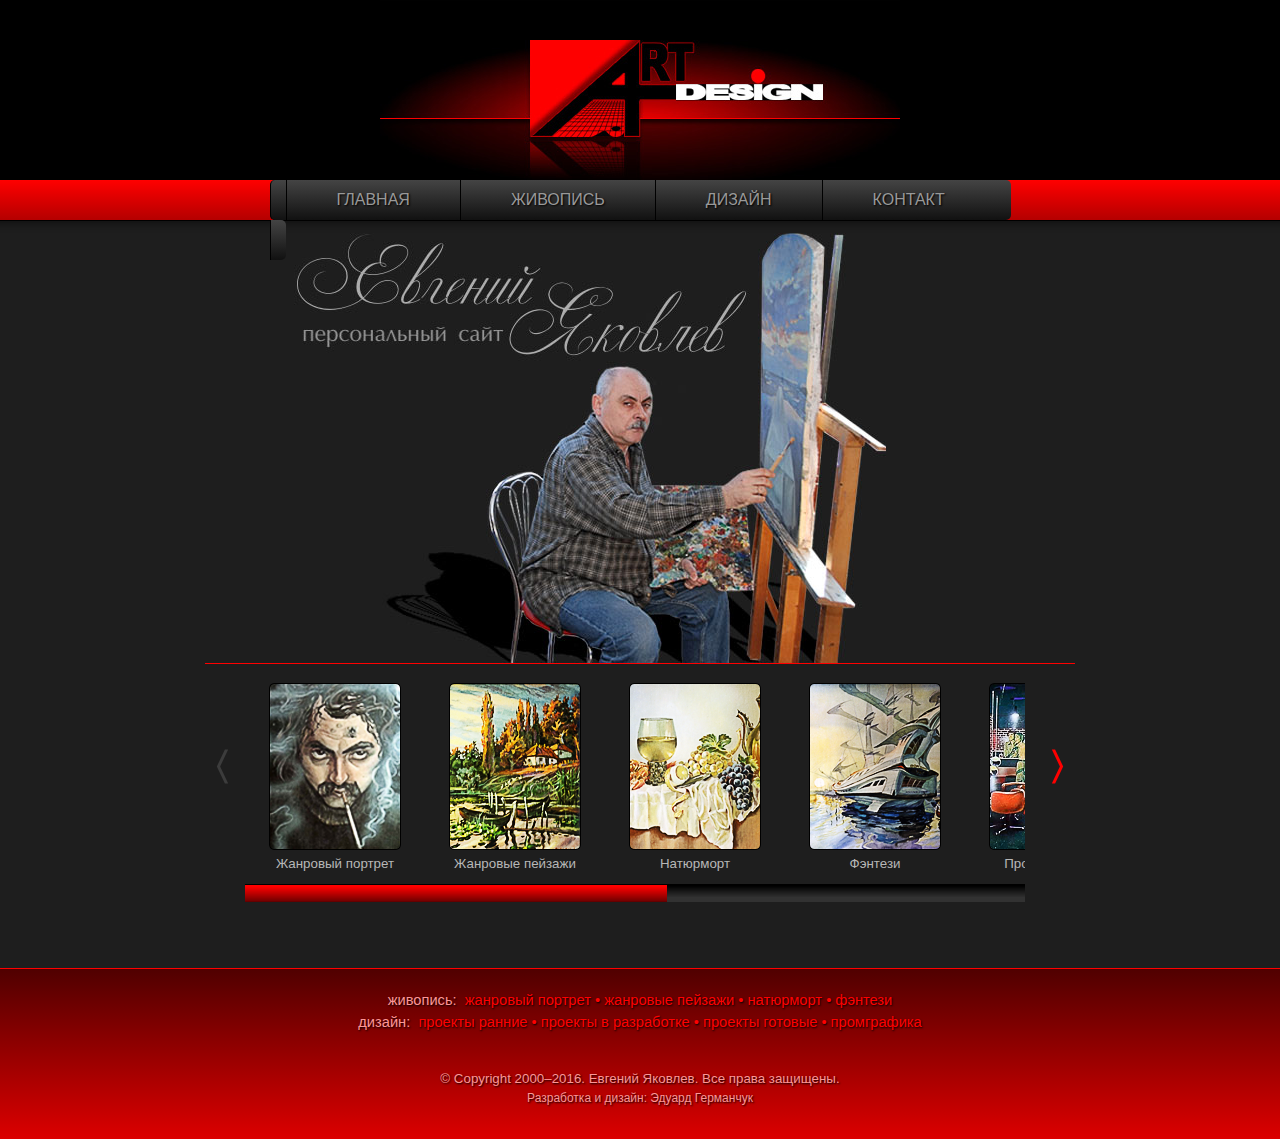
<file: index.html>
<!DOCTYPE HTML PUBLIC "-//W3C//DTD HTML 4.01 Transitional//EN" "http://www.w3.org/TR/html4/loose.dtd">
<html lang="ru">
<head>
	<title>������� ������� ��������</title>
	<meta name="description" content="������� �������, ��������, ��������, ������, ����� �������">
	<meta name="keywords" content="������� �������, ��������, ��������, ������, ����� �������">
	<meta name="owner" content="eugene.artstudio@mail.ru">
	<meta name="author" content="������ ���������">
	<meta name="reply-to" content="eddy@inet.ua">
	<meta name="resourse-type" content ="Index">
	<meta http-equiv="Content-Type" content="text/html; charset=windows-1251">
	<meta name="Copyright" content="������� �������">
	<meta name="robots" content="all">
	<meta name='yandex-verification' content='5eaacb1b60e7320b'>
	<meta http-equiv="X-UA-Compatible" content="IE=8">

	<link rel="stylesheet" type="text/css" href="css/home.css">
	<link rel="icon" type="image/x-icon" href="img/favicon.ico">
	<link rel="shortcut icon" type="image/x-icon" href="img/favicon.ico">
	<script type="text/javascript" src="js/jquery.js"></script>
	<script type="text/javascript" src="js/jquery-ui.min.js"></script>
    
    <script type="text/javascript">

  var _gaq = _gaq || [];
  _gaq.push(['_setAccount', 'UA-36988251-1']);
  _gaq.push(['_trackPageview']);

  (function() {
    var ga = document.createElement('script'); ga.type = 'text/javascript'; ga.async = true;
    ga.src = ('https:' == document.location.protocol ? 'https://ssl' : 'http://www') + '.google-analytics.com/ga.js';
    var s = document.getElementsByTagName('script')[0]; s.parentNode.insertBefore(ga, s);
  })();

</script>

</head>
<body>
	<div id="header">
		<h1 id="logo"><a href="index.html">artstudio</a>
        	<div id="evgen"></div></h1>
	</div>
    <div id="menu">
    	<ul id="navmenu" class="shadowtext">
        	<li id="left"></li>
        	<li><a href="index.html">�������</a></li>
        	<li><a href="#">��������</a>
        		<ul>
            		<li><a href="portret.html">�������� �������</a></li>
            		<li><a href="peyzazh.html">�������� �������</a></li>
            		<li><a href="naturmort.html">���������</a></li>
            		<li><a href="fantesy.html">�������</a></li>
				</ul>
        	</li>
        	<li><a href="#">������</a>
				<ul>
            		<li><a href="proekt_ranniy.html">������� ������</a></li>
            		<li><a href="proekt_razrab.html">������� � ����������</a></li>
            		<li><a href="proekt_end.html">������� �������</a></li>
                    <li><a href="promgrafik.html">�����������</a></li>
           		</ul>
			</li>
			<li><a href="kontakt.html">�������</a></li>
            <li id="right"></li>
		</ul>
	</div>
	<div id="shadow_bottom"></div>
    <div id="content">
		<div id="wrapper">
    		<div id="zhenya">
    			<img src="img/foto_home.jpg" width="600" height="430" alt="������� �������" >
    		</div>
    <div id="slider_block">
		<a href="javascript:void(0)" id="slider_left" style="background-position:-111px 0;color:#2fc800;"><img src="img/spacer.gif" alt="" ></a>
		<a href="javascript:void(0)" id="slider_right"><img src="img/spacer.gif" alt="" ></a>
	<div id="slider">
	<div class="scroll-panel">
	<div class="scroll-content">
	<div class="scroll-content-item">
		<a href="portret.html"><img src="img/icons/icons_portret.png" alt="" ></a><a class="scroll-link" href="portret.html"><span><span>�������� �������</span></span></a></div>
	<div class="scroll-content-item">
		<a href="peyzazh.html"><img src="img/icons/icons_peyzazh.png" alt="" ></a><a class="scroll-link" href="peyzazh.html"><span><span>�������� �������</span></span></a></div>
	<div class="scroll-content-item">
		<a href="naturmort.html"><img src="img/icons/icons_naturmort.png" alt="" ></a><a class="scroll-link" href="naturmort.html"><span><span>���������</span></span></a></div>
	<div class="scroll-content-item">
		<a href="fantesy.html"><img src="img/icons/icons_fantesy.png" alt="" ></a><a class="scroll-link" href="fantesy.html"><span><span>�������</span></span></a></div>
	<div class="scroll-content-item">
		<a href="proekt_ranniy.html"><img src="img/icons/icons_proekt_ranniy.png" alt="" ></a><a class="scroll-link" href="proekt_ranniy.html"><span><span>������� ������</span></span></a></div>
	<div class="scroll-content-item">
		<a href="proekt_razrab.html"><img src="img/icons/icons_proekt_razrab.png" alt="" ></a><a class="scroll-link" href="proekt_razrab.html"><span><span>������� � ����������</span></span></a></div>
	<div class="scroll-content-item">
		<a href="proekt_end.html"><img src="img/icons/icons_proekt_end.png" alt="" ></a><a class="scroll-link" href="proekt_end.html"><span><span>������� �������</span></span></a></div>
	<div class="scroll-content-item">
		<a href="promgrafik.html"><img src="img/icons/icons_promgrafik.png" alt="" ></a><a class="scroll-link" href="promgrafik.html"><span><span>�����������</span></span></a></div>       
	</div>
	<div class="scroll-bar-wrap">
	<div class="scroll-bar"></div>
    </div>
    </div>
    </div>
    </div>
    </div>
    </div>
    
	<div id="footer">
    	<div id="footer_content">
    		<div id="footer_menu" class="shadowtext">
    			<p>��������:&nbsp;&nbsp;<a href="portret.html">�������� �������</a>
        		<a href="peyzazh.html">&#8226;&nbsp;�������� �������</a>
        		<a href="naturmort.html">&#8226;&nbsp;���������</a>
        		<a href="fantesy.html">&#8226;&nbsp;�������</a></p>
        		<p>������:&nbsp;&nbsp;<a href="proekt_ranniy.html">������� ������</a>
        		<a href="proekt_razrab.html">&#8226;&nbsp;������� � ����������</a>
        		<a href="proekt_end.html">&#8226;&nbsp;������� �������</a>
                <a href="promgrafik.html">&#8226;&nbsp;�����������</a></p>
			</div>          
		<div id="copyright">
			<p class="shadowtext">&#169;&nbsp;Copyright&nbsp;2000&#8211;2016.&nbsp;�������&nbsp;�������.&nbsp;���&nbsp;�����&nbsp;��������.<br><a href="mailto:eddy@inet.ua">����������&nbsp;�&nbsp;������&#058;&nbsp;������&nbsp;���������</a></p>
		</div>
	</div>
</div>
	
<script type="text/javascript">
	$(function() {

		var scrollPanel = $('.scroll-panel');
		var scrollContent = $('.scroll-content');
		var margin = 0;
		var slider_max = 100;
		var slider_min = 0;
		var step = 20;
		scrollContent.width(scrollContent.children().size()*(margin+scrollContent.children(':first').width()));

		
		var scrollbar = $(".scroll-bar").slider({
			max: slider_max,
			slide:function(e, ui){
				if( scrollContent.width() > scrollPanel.width() ){ scrollContent.css('margin-left', Math.round( ui.value / slider_max * ( scrollPanel.width() - scrollContent.width() ))+ 'px'); }
				else { scrollContent.css('margin-left', 2);	}
				if(ui.value <= 0){$('#slider_left').css('backgroundPosition','-111px 0')}
				else if(ui.value>=slider_max){$('#slider_right').css('backgroundPosition','-111px -87px');}
				else{$('#slider_left').removeAttr('style');$('#slider_right').removeAttr('style');}
				}
		});
		
		
		var handleHelper = scrollbar.find('.ui-slider-handle')
		.mousedown(function(){
			scrollbar.width( handleHelper.width() );
		})
		.mouseup(function(){
			scrollbar.width( '100%' );
		})
		.append('<span class="ui-icon ui-icon-grip-dotted-vertical"><\/span>')
		.wrap('<div class="ui-handle-helper-parent"><\/div>').parent();
		
		scrollPanel.css('overflow','hidden');
		

		function sizeScrollbar(){
			var remainder = scrollContent.width() - scrollPanel.width();
			var proportion = remainder / scrollContent.width();
			var handleSize = scrollPanel.width() - (proportion * scrollPanel.width());
			scrollbar.find('.ui-slider-handle').css({
				width: handleSize,
				'margin-left': -handleSize/2
			});
			handleHelper.width('').width( scrollbar.width() - handleSize);
		}
		
		function resetValue(){
			var remainder = scrollPanel.width() - scrollContent.width();
			var leftVal = scrollContent.css('margin-left') == 'auto' ? 0 : parseInt(scrollContent.css('margin-left'));
			var percentage = Math.round(leftVal / remainder * slider_max);
			scrollbar.slider("value", percentage);
		}
		function reflowContent(){
				var showing = scrollContent.width() + parseInt( scrollContent.css('margin-left') );
				var gap = scrollPanel.width() - showing;
				if(gap > 0){
					scrollContent.css('margin-left', parseInt( scrollContent.css('margin-left') ) + gap);
				}
		}
		
		$(window)
		.resize(function(){
				resetValue();
				sizeScrollbar();
				reflowContent();
		});
		setTimeout(sizeScrollbar,10);
		


	$('#slider_left').click(function(){
		var pos = scrollbar.slider("option","value");
		if(pos > slider_min){
		if(slider_min>pos-step){
			lstep = pos;
		}else{
			lstep = step;
		}
		var ui = { value :pos-lstep};
			scrollbar.slider("option","value",ui.value);
			if( scrollContent.width() > scrollPanel.width() ){ scrollContent.css('margin-left', Math.round( ui.value / slider_max * ( scrollPanel.width() - scrollContent.width() )) + 'px'); }
				else { scrollContent.css('margin-left', 0);	}
				if(ui.value <= 0){$('#slider_left').css('backgroundPosition','-111px 0')}
				else{$('#slider_left').removeAttr('style');$('#slider_right').removeAttr('style');}
		}
	});
	
	$('#slider_right').click(function(){
		var pos = scrollbar.slider("option","value");
		if(pos < slider_max){
		if(slider_max<pos+step){
			lstep = slider_max;
			pos = 0;
		}else{
			lstep = step;
		}
		var ui = { value :pos+lstep};
			scrollbar.slider("option","value",ui.value);
			if( scrollContent.width() > scrollPanel.width() ){ scrollContent.css('margin-left', Math.round( ui.value / slider_max * ( scrollPanel.width() - scrollContent.width() )) + 'px'); }
				else { scrollContent.css('margin-left', 0);	}	
			if(ui.value>=slider_max){$('#slider_right').css('backgroundPosition','-111px -87px');}
				else{$('#slider_left').removeAttr('style');$('#slider_right').removeAttr('style');;}
		}
	});
	
	
	
	});
</script>
</body>
</html>
</file>
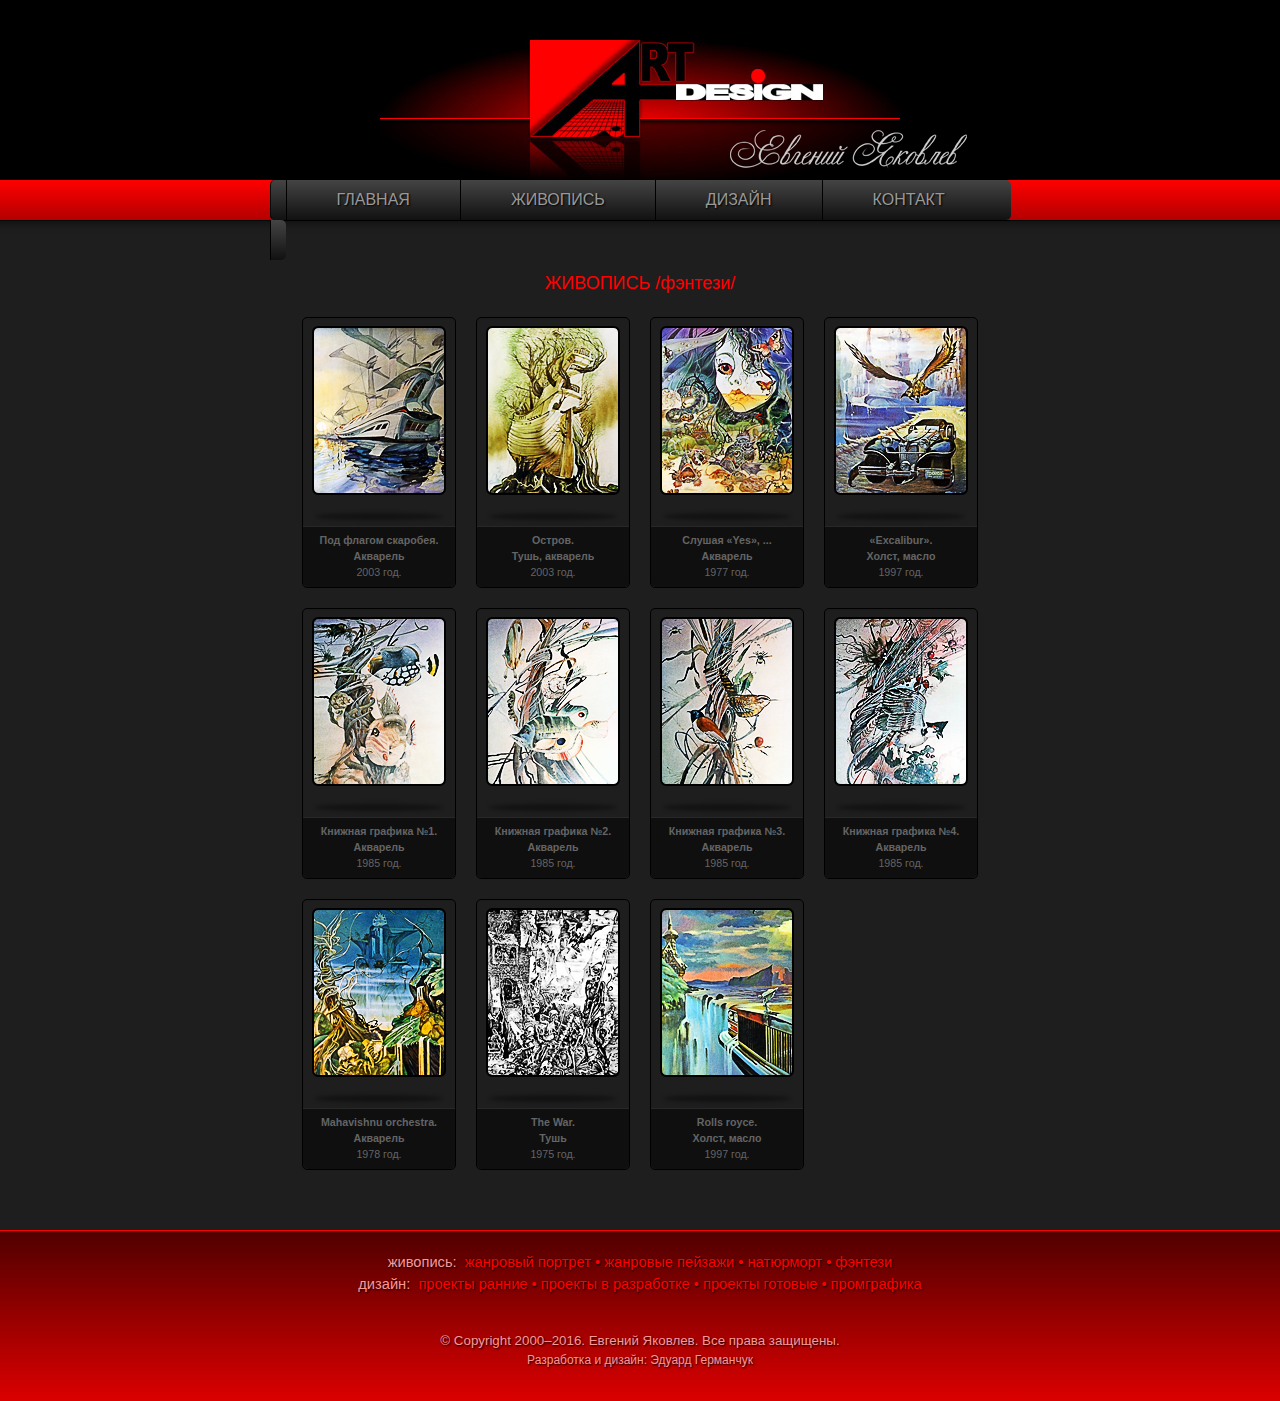
<file: fantesy.html>
<!DOCTYPE HTML PUBLIC "-//W3C//DTD HTML 4.01 Transitional//EN" "http://www.w3.org/TR/html4/loose.dtd">
<html lang="ru">
<head>
	<title>������� �������</title>
	<meta name="description" content="������� �������, ��������, ��������, ������, ����� �������">
	<meta name="keywords" content="������� �������, ��������, ��������, ������, ����� �������">
	<meta name="owner" content="eugene.artstudio@mail.ru">
	<meta name="author" content="������ ���������">
	<meta name="reply-to" content="eddy@inet.ua">
	<meta name="resourse-type" content ="Index">
	<meta http-equiv="Content-Type" content="text/html; charset=windows-1251">
	<meta name="Copyright" content="������� �������">
	<meta name="robots" content="all">
	<meta http-equiv="X-UA-Compatible" content="IE=8">

	<link rel="stylesheet" type="text/css" href="css/page.css">
	<link rel="icon" type="image/x-icon" href="img/favicon.ico">
	<link rel="shortcut icon" type="image/x-icon" href="img/favicon.ico">
	<script type="text/javascript" src="js/jquery.js"></script>
	<script type="text/javascript" src="js/jquery-ui.min.js"></script>
    
    <script type="text/javascript">

  var _gaq = _gaq || [];
  _gaq.push(['_setAccount', 'UA-36988251-1']);
  _gaq.push(['_trackPageview']);

  (function() {
    var ga = document.createElement('script'); ga.type = 'text/javascript'; ga.async = true;
    ga.src = ('https:' == document.location.protocol ? 'https://ssl' : 'http://www') + '.google-analytics.com/ga.js';
    var s = document.getElementsByTagName('script')[0]; s.parentNode.insertBefore(ga, s);
  })();

</script>

</head>
<body>
	<div id="header">
		<h1 id="logo"><a href="index.html">artstudio</a>
        	<div id="evgen"></div></h1>
	</div>
    <div id="menu">
    	<ul id="navmenu" class="shadowtext">
        	<li id="left"></li>
        	<li><a href="index.html">�������</a></li>
        	<li><a href="#">��������</a>
        		<ul>
            		<li><a href="portret.html">�������� �������</a></li>
            		<li><a href="peyzazh.html">�������� �������</a></li>
            		<li><a href="naturmort.html">���������</a></li>
            		<li><a href="fantesy.html">�������</a></li>
				</ul>
        	</li>
        	<li><a href="#">������</a>
				<ul>
            		<li><a href="proekt_ranniy.html">������� ������</a></li>
            		<li><a href="proekt_razrab.html">������� � ����������</a></li>
            		<li><a href="proekt_end.html">������� �������</a></li>
                    <li><a href="promgrafik.html">�����������</a></li>
           		</ul>
			</li>
			<li><a href="kontakt.html">�������</a></li>
            <li id="right"></li>
		</ul>
	</div>
	<div id="shadow_bottom"></div>
    <div id="content">
		<div id="wrapper">
			<h1>�������� /�������/</h1>
		<div id="slides">
        	<ul>
				<li><a href="slides/fantesy_1.jpg" rel="iLoad|�������" title="��� ������ ��������. ��������. 2003 ���" ><img src="img/icons/icons_fantesy_1.png" alt="" ></a>
                	<div id="text"><span><b>��� ������ ��������.<br>��������</b><br>2003 ���.</span></div></li>
				<li><a href="slides/fantesy_2.jpg" rel="iLoad|�������" title="������. ����, ��������. 2003 ���" ><img src="img/icons/icons_fantesy_2.png" alt="" ></a>
                	<div id="text"><span><b>������.<br>����, ��������</b><br>2003 ���.</span></div></li>
				<li><a href="slides/fantesy_3.jpg" rel="iLoad|�������" title="������ &#171;Yes&#187;, �������� &#171;Roger Dean&#187;. ��������. 1977 ���" ><img src="img/icons/icons_fantesy_3.png" alt="" ></a>
                	<div id="text"><span><b>������ &#171;Yes&#187;, ...<br>��������</b><br>1977 ���.</span></div></li>
				<li><a href="slides/fantesy_4.jpg" rel="iLoad|�������" title="&#171;Excalibur&#187;. �����, �����. 1997 ���" ><img src="img/icons/icons_fantesy_4.png" alt="" ></a>
                	<div id="text"><span><b>&#171;Excalibur&#187;.<br>�����, �����</b><br>1997 ���.</span></div></li>
				<li><a href="slides/fantesy_5.jpg" rel="iLoad|�������" title="������� ������� �1. ��������. 1985 ���" ><img src="img/icons/icons_fantesy_5.png" alt="" ></a>
                	<div id="text"><span><b>������� ������� �1.<br>��������</b><br>1985 ���.</span></div></li>
				<li><a href="slides/fantesy_6.jpg" rel="iLoad|�������" title="������� ������� �2. ��������. 1985 ���" ><img src="img/icons/icons_fantesy_6.png" alt="" ></a>
                	<div id="text"><span><b>������� ������� �2.<br>��������</b><br>1985 ���.</span></div></li>
				<li><a href="slides/fantesy_7.jpg" rel="iLoad|�������" title="������� ������� �3. ��������. 1985 ���" ><img src="img/icons/icons_fantesy_7.png" alt="" ></a>
                	<div id="text"><span><b>������� ������� �3.<br>��������</b><br>1985 ���.</span></div></li>
				<li><a href="slides/fantesy_8.jpg" rel="iLoad|�������" title="������� ������� �4. ��������. 1985 ���" ><img src="img/icons/icons_fantesy_8.png" alt="" ></a>
                	<div id="text"><span><b>������� ������� �4.<br>��������</b><br>1985 ���.</span></div></li>
            	<li><a href="slides/fantesy_9.jpg" rel="iLoad|�������" title="Mahavishnu orchestra. ��������. 1978 ���" ><img src="img/icons/icons_fantesy_9.png" alt="" ></a>
                	<div id="text"><span><b>Mahavishnu orchestra.<br>��������</b><br>1978 ���.</span></li>
            	<li><a href="slides/fantesy_10.jpg" rel="iLoad|�������" title="The War. ����. 1975 ���" ><img src="img/icons/icons_fantesy_10.png" alt="" ></a>
                	<div id="text"><span><b>The War.<br>����</b><br>1975 ���.</span></div></li>
				<li><a href="slides/fantesy_11.jpg" rel="iLoad|�������" title="Rolls royce. �����, �����. 1997 ���" ><img src="img/icons/icons_fantesy_11.png" alt="" ></a>
                	<div id="text"><span><b>Rolls royce.<br>�����, �����</b><br>1997 ���.</span></div></li>
			</ul>
		</div>
	</div>
</div>
	<div id="footer">
    	<div id="footer_content">
    		<div id="footer_menu" class="shadowtext">
    			<p>��������:&nbsp;&nbsp;<a href="portret.html">�������� �������</a>
        		<a href="peyzazh.html">&#8226;&nbsp;�������� �������</a>
        		<a href="naturmort.html">&#8226;&nbsp;���������</a>
        		<a href="fantesy.html">&#8226;&nbsp;�������</a></p>
        		<p>������:&nbsp;&nbsp;<a href="proekt_ranniy.html">������� ������</a>
        		<a href="proekt_razrab.html">&#8226;&nbsp;������� � ����������</a>
        		<a href="proekt_end.html">&#8226;&nbsp;������� �������</a>
                <a href="promgrafik.html">&#8226;&nbsp;�����������</a></p>
			</div>          
		<div id="copyright">
			<p class="shadowtext">&#169;&nbsp;Copyright&nbsp;2000&#8211;2016.&nbsp;�������&nbsp;�������.&nbsp;���&nbsp;�����&nbsp;��������.<br><a href="mailto:eddy@inet.ua">����������&nbsp;�&nbsp;������&#058;&nbsp;������&nbsp;���������</a></p>
		</div>
	</div>
</div>
<script type='text/javascript' src="js/iload.js"></script>
</body>
</html>
</file>
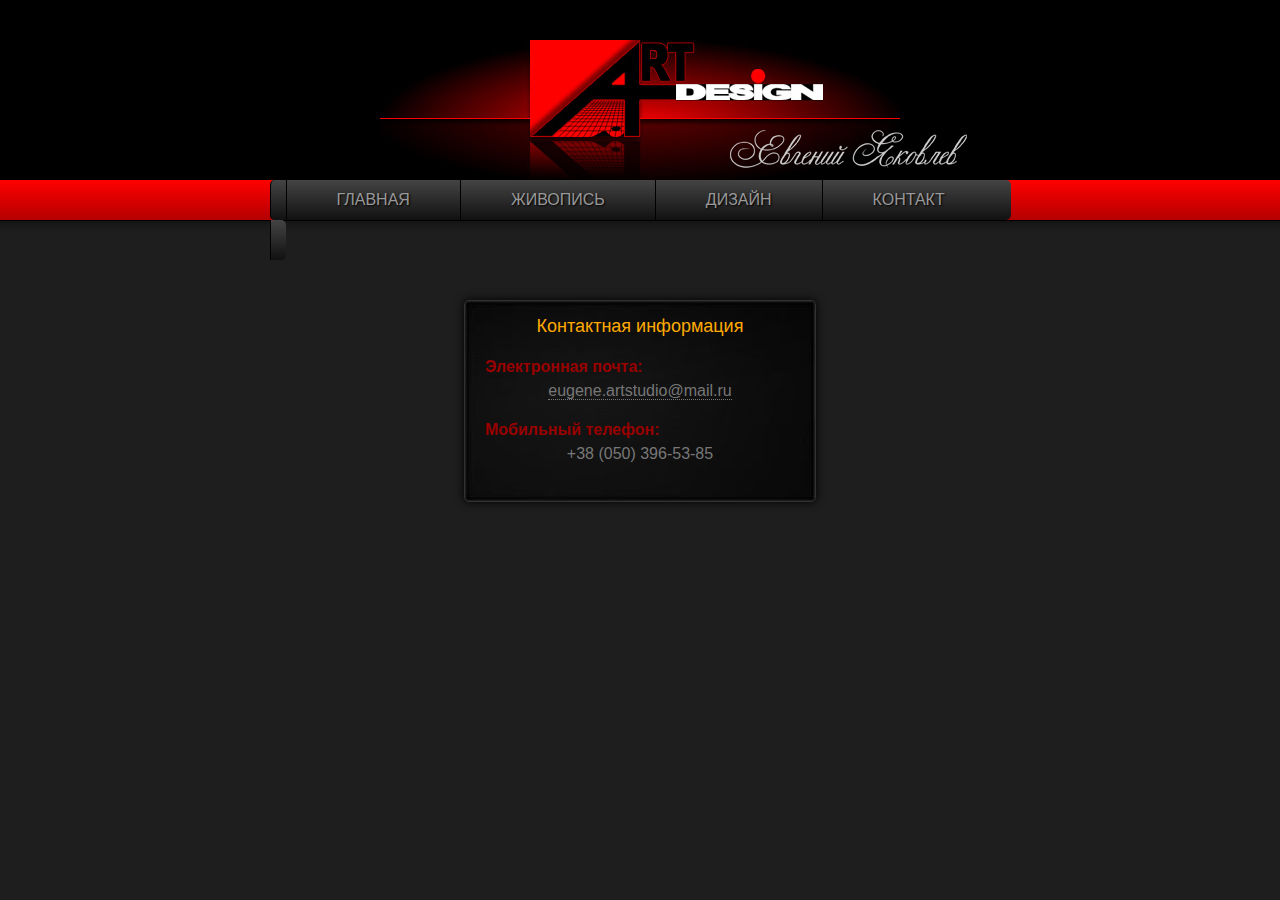
<file: kontakt.html>
<!DOCTYPE HTML PUBLIC "-//W3C//DTD HTML 4.01 Transitional//EN" "http://www.w3.org/TR/html4/loose.dtd">
<html lang="ru">
<head>
	<title>������� �������</title>
	<meta name="description" content="������� �������, ��������, ��������, ������, ����� �������">
	<meta name="keywords" content="������� �������, ��������, ��������, ������, ����� �������">
	<meta name="owner" content="eugene.artstudio@mail.ru">
	<meta name="author" content="������ ���������">
	<meta name="reply-to" content="eddy@inet.ua">
	<meta name="resourse-type" content ="Index">
	<meta http-equiv="Content-Type" content="text/html; charset=windows-1251">
	<meta name="Copyright" content="������� �������">
	<meta name="robots" content="all">
	<meta http-equiv="X-UA-Compatible" content="IE=8">

	<link rel="stylesheet" type="text/css" href="css/page.css">
	<link rel="icon" type="image/x-icon" href="img/favicon.ico">
	<link rel="shortcut icon" type="image/x-icon" href="img/favicon.ico">
	<script type="text/javascript" src="js/jquery.js"></script>
	<script type="text/javascript" src="js/jquery-ui.min.js"></script>
    
    <script type="text/javascript">

  var _gaq = _gaq || [];
  _gaq.push(['_setAccount', 'UA-36988251-1']);
  _gaq.push(['_trackPageview']);

  (function() {
    var ga = document.createElement('script'); ga.type = 'text/javascript'; ga.async = true;
    ga.src = ('https:' == document.location.protocol ? 'https://ssl' : 'http://www') + '.google-analytics.com/ga.js';
    var s = document.getElementsByTagName('script')[0]; s.parentNode.insertBefore(ga, s);
  })();

</script>

</head>
<body>
	<div id="header">
		<h1 id="logo"><a href="index.html">artstudio</a>
        	<div id="evgen"></div></h1>
	</div>
    <div id="menu">
    	<ul id="navmenu" class="shadowtext">
        	<li id="left"></li>
        	<li><a href="index.html">�������</a></li>
        	<li><a href="#">��������</a>
        		<ul>
            		<li><a href="portret.html">�������� �������</a></li>
            		<li><a href="peyzazh.html">�������� �������</a></li>
            		<li><a href="naturmort.html">���������</a></li>
            		<li><a href="fantesy.html">�������</a></li>
				</ul>
        	</li>
        	<li><a href="#">������</a>
				<ul>
            		<li><a href="proekt_ranniy.html">������� ������</a></li>
            		<li><a href="proekt_razrab.html">������� � ����������</a></li>
            		<li><a href="proekt_end.html">������� �������</a></li>
                    <li><a href="promgrafik.html">�����������</a></li>
           		</ul>
			</li>
				<li><a href="kontakt.html">�������</a></li>
                <li id="right"></li>
			</ul>
	</div>
	<div id="shadow_bottom"></div>
    <div id="content">
		<div id="wrapper">
			<div id="contact">
				<div id="contact_info">
					<h1>���������� ����������</h1>
					<h2>����������� �����:</h2>
						<p><span><a href="mailto:eugene.artstudio@mail.ru">eugene.artstudio@mail.ru</a></span></p>
					<h2>��������� �������:</h2>
						<p>+38 (050) 396-53-85</p>
			</div>
            </div>
		</div>
	</div>
	<!--<div id="footer">
    	<div id="footer_content">
    		<div id="footer_menu" class="shadowtext">
    			<p>��������:&nbsp;&nbsp;<a href="portret.html">�������� �������</a>
        		<a href="peyzazh.html">&#8226;&nbsp;�������� �������</a>
        		<a href="naturmort.html">&#8226;&nbsp;���������</a>
        		<a href="fantesy.html">&#8226;&nbsp;�������</a></p>
        		<p>������:&nbsp;&nbsp;<a href="proekt_ranniy.html">������� ������</a>
        		<a href="proekt_razrab.html">&#8226;&nbsp;������� � ����������</a>
        		<a href="proekt_end.html">&#8226;&nbsp;������� �������</a>
                <a href="promgrafik.html">&#8226;&nbsp;�����������</a></p>
			</div>          
		<div id="copyright">
			<p class="shadowtext">&#169;&nbsp;Copyright&nbsp;2000&#8211;2011.&nbsp;�������&nbsp;�������.&nbsp;���&nbsp;�����&nbsp;��������.<br><a href="mailto:eddy@inet.ua">����������&nbsp;�&nbsp;������&#058;&nbsp;������&nbsp;���������</a></p>
		</div>
	</div>-->

</body>
</html>
</file>
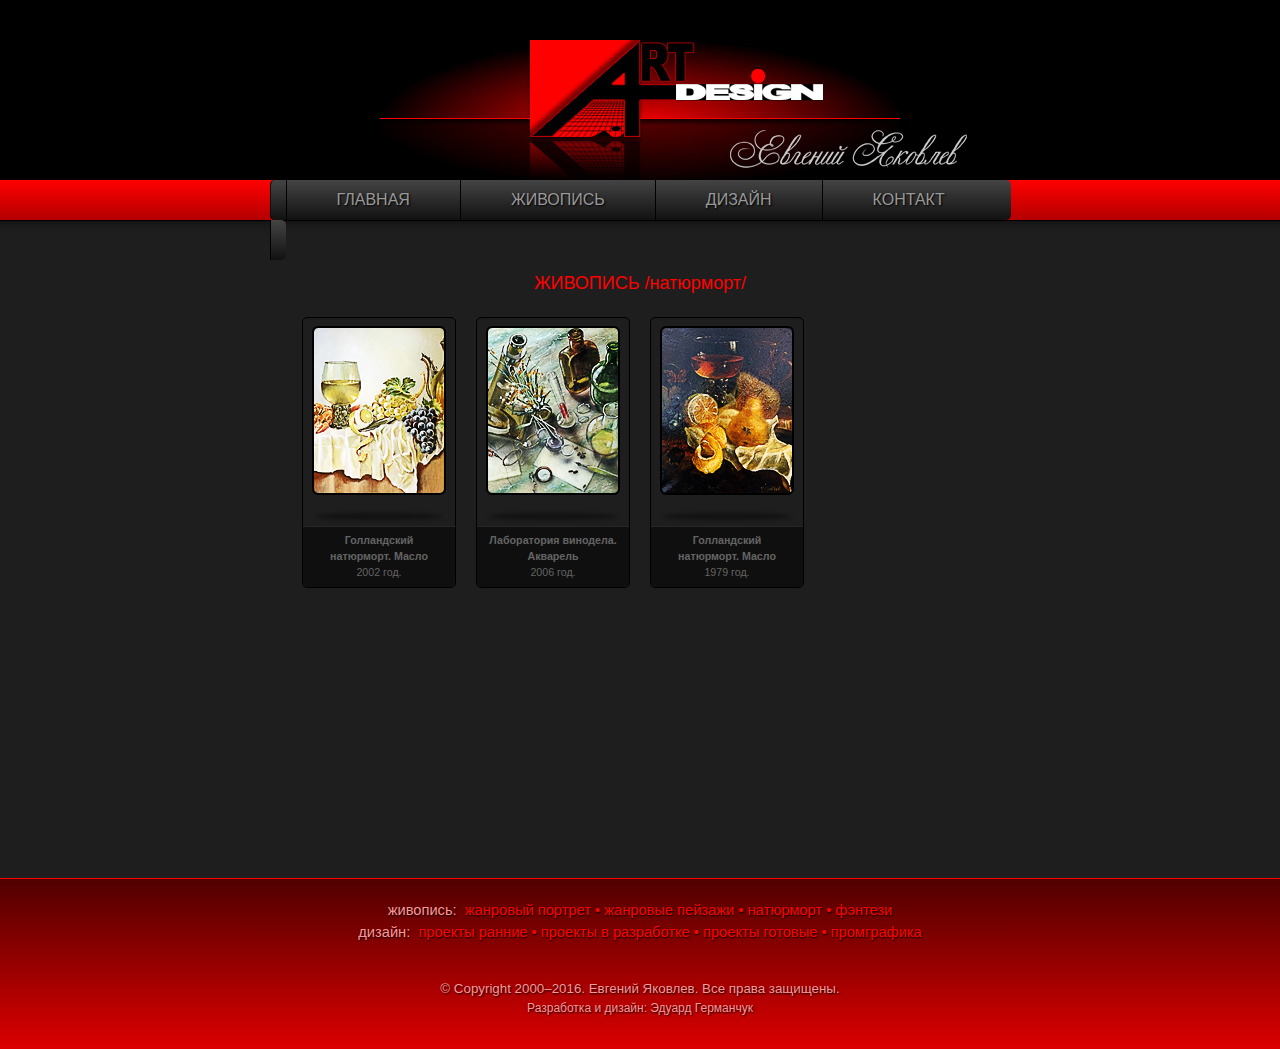
<file: naturmort.html>
<!DOCTYPE HTML PUBLIC "-//W3C//DTD HTML 4.01 Transitional//EN" "http://www.w3.org/TR/html4/loose.dtd">
<html lang="ru">
<head>
	<title>������� ���������</title>
	<meta name="description" content="������� �������, ��������, ��������, ������, ����� �������">
	<meta name="keywords" content="������� �������, ��������, ��������, ������, ����� �������">
	<meta name="owner" content="eugene.artstudio@mail.ru">
	<meta name="author" content="������ ���������">
	<meta name="reply-to" content="eddy@inet.ua">
	<meta name="resourse-type" content ="Index">
	<meta http-equiv="Content-Type" content="text/html; charset=windows-1251">
	<meta name="Copyright" content="������� �������">
	<meta name="robots" content="all">
	<meta http-equiv="X-UA-Compatible" content="IE=8">

	<link rel="stylesheet" type="text/css" href="css/page.css">
	<link rel="icon" type="image/x-icon" href="img/favicon.ico">
	<link rel="shortcut icon" type="image/x-icon" href="img/favicon.ico">
	<script type="text/javascript" src="js/jquery.js"></script>
	<script type="text/javascript" src="js/jquery-ui.min.js"></script>
    
    <script type="text/javascript">

  var _gaq = _gaq || [];
  _gaq.push(['_setAccount', 'UA-36988251-1']);
  _gaq.push(['_trackPageview']);

  (function() {
    var ga = document.createElement('script'); ga.type = 'text/javascript'; ga.async = true;
    ga.src = ('https:' == document.location.protocol ? 'https://ssl' : 'http://www') + '.google-analytics.com/ga.js';
    var s = document.getElementsByTagName('script')[0]; s.parentNode.insertBefore(ga, s);
  })();

</script>

</head>
<body>
	<div id="header">
		<h1 id="logo"><a href="index.html">artstudio</a>
        	<div id="evgen"></div></h1>
	</div>
    <div id="menu">
    	<ul id="navmenu" class="shadowtext">
        	<li id="left"></li>
        	<li><a href="index.html">�������</a></li>
        	<li><a href="#">��������</a>
        		<ul>
            		<li><a href="portret.html">�������� �������</a></li>
            		<li><a href="peyzazh.html">�������� �������</a></li>
            		<li><a href="naturmort.html">���������</a></li>
            		<li><a href="fantesy.html">�������</a></li>
				</ul>
        	</li>
        	<li><a href="#">������</a>
				<ul>
            		<li><a href="proekt_ranniy.html">������� ������</a></li>
            		<li><a href="proekt_razrab.html">������� � ����������</a></li>
            		<li><a href="proekt_end.html">������� �������</a></li>
                    <li><a href="promgrafik.html">�����������</a></li>
           		</ul>
			</li>
			<li><a href="kontakt.html">�������</a></li>
            <li id="right"></li>
		</ul>
	</div>
	<div id="shadow_bottom"></div>
    <div id="content">
		<div id="wrapper">
			<h1>�������� /���������/</h1>
		<div id="slides">
			<ul>
				<li><a href="slides/naturmort_1.jpg" rel="iLoad|���������" title="����������� ���������. �����, �����. 2002 ���" ><img src="img/icons/icons_naturmort_1.png" alt="" ></a>
                	<div id="text"><span><b>����������� ���������. �����</b><br>2002 ���.</span></div></li>
				<li><a href="slides/naturmort_2.jpg" rel="iLoad|���������" title="����������� ��������. ��������. 2006 ���" ><img src="img/icons/icons_naturmort_2.png" alt="" ></a>
                	<div id="text"><span><b>����������� ��������. ��������</b><br>2006 ���.</span></div></li>
				<li><a href="slides/naturmort_3.jpg" rel="iLoad|���������" title="����������� ���������. �����, �����. 1979 ���" ><img src="img/icons/icons_naturmort_3.png" alt="" ></a>
                	<div id="text"><span><b>����������� ���������. �����</b><br>1979 ���.</span></div></li>
			</ul>
		</div>
	</div>
    <div id="blok_height"></div>
</div>
	<div id="footer">
    	<div id="footer_content">
    		<div id="footer_menu" class="shadowtext">
    			<p>��������:&nbsp;&nbsp;<a href="portret.html">�������� �������</a>
        		<a href="peyzazh.html">&#8226;&nbsp;�������� �������</a>
        		<a href="naturmort.html">&#8226;&nbsp;���������</a>
        		<a href="fantesy.html">&#8226;&nbsp;�������</a></p>
        		<p>������:&nbsp;&nbsp;<a href="proekt_ranniy.html">������� ������</a>
        		<a href="proekt_razrab.html">&#8226;&nbsp;������� � ����������</a>
        		<a href="proekt_end.html">&#8226;&nbsp;������� �������</a>
                <a href="promgrafik.html">&#8226;&nbsp;�����������</a></p>
			</div>          
		<div id="copyright">
			<p class="shadowtext">&#169;&nbsp;Copyright&nbsp;2000&#8211;2016.&nbsp;�������&nbsp;�������.&nbsp;���&nbsp;�����&nbsp;��������.<br><a href="mailto:eddy@inet.ua">����������&nbsp;�&nbsp;������&#058;&nbsp;������&nbsp;���������</a></p>
		</div>
	</div>
</div>
<script type='text/javascript' src="js/iload.js"></script>
</body>
</html>
</file>
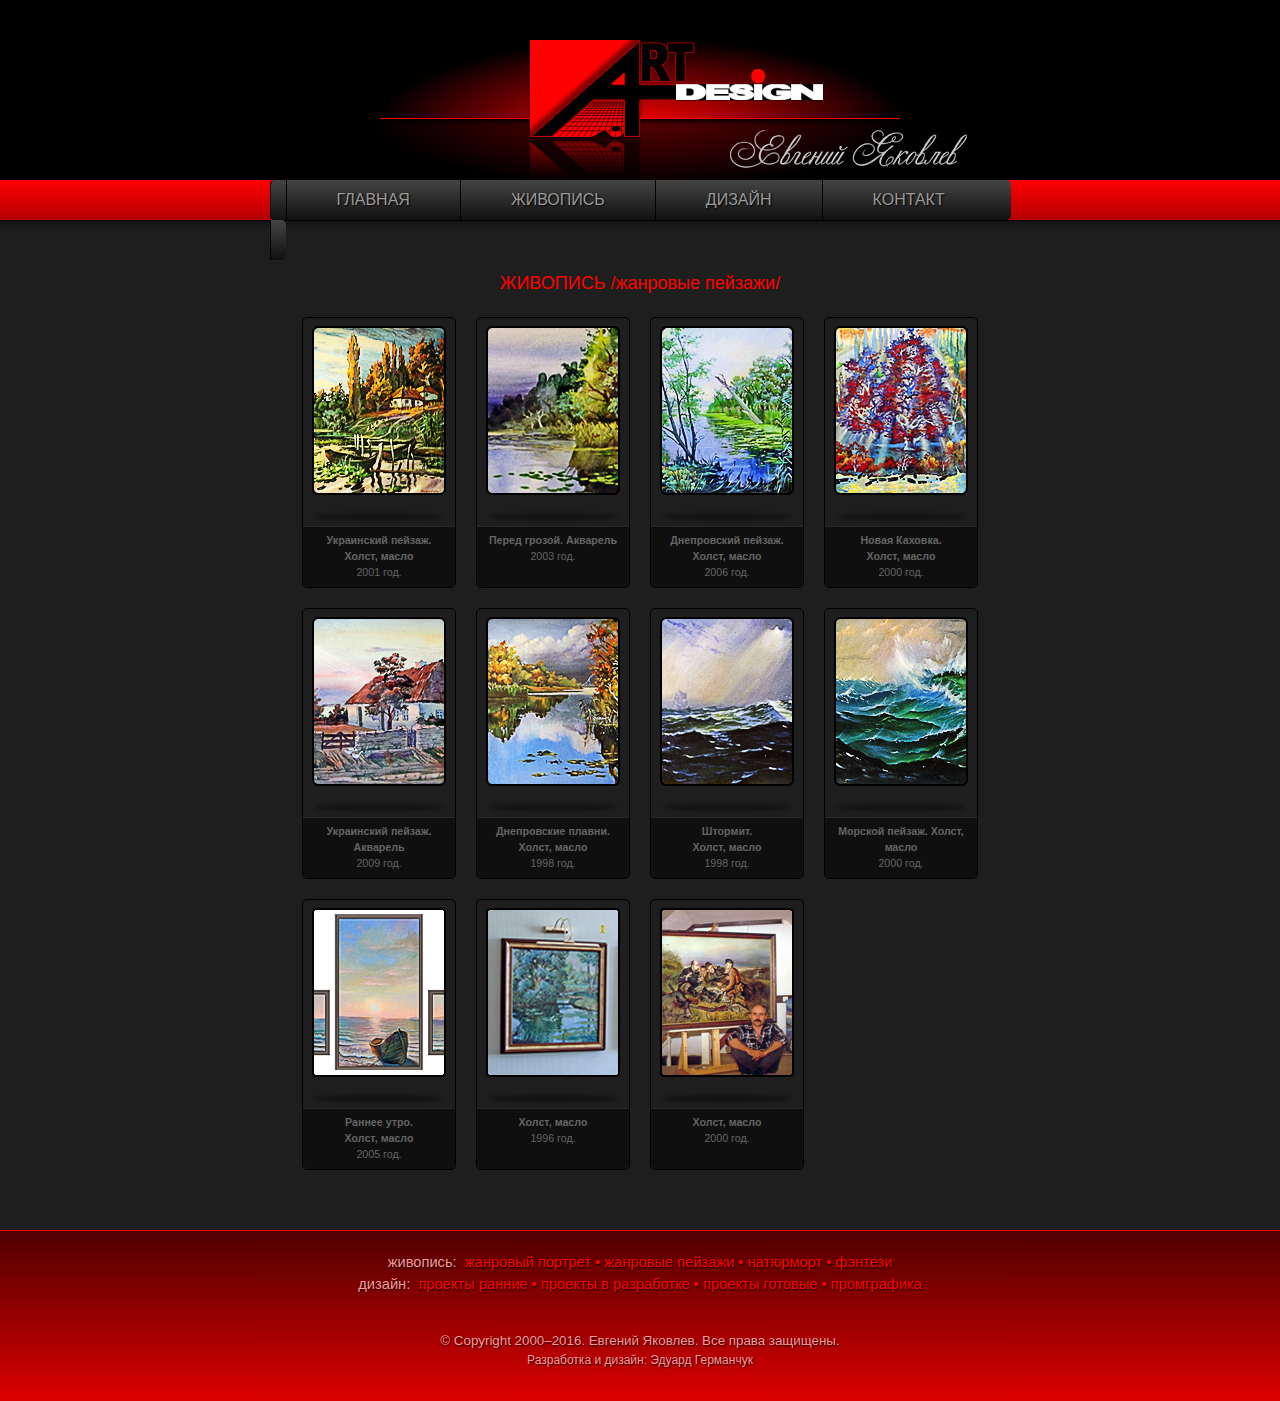
<file: peyzazh.html>
<!DOCTYPE HTML PUBLIC "-//W3C//DTD HTML 4.01 Transitional//EN" "http://www.w3.org/TR/html4/loose.dtd">
<html lang="ru">
<head>
	<title>������� �������� �������</title>
	<meta name="description" content="������� �������, ��������, ��������, ������, ����� �������">
	<meta name="keywords" content="������� �������, ��������, ��������, ������, ����� �������">
	<meta name="owner" content="eugene.artstudio@mail.ru">
	<meta name="author" content="������ ���������">
	<meta name="reply-to" content="eddy@inet.ua">
	<meta name="resourse-type" content ="Index">
	<meta http-equiv="Content-Type" content="text/html; charset=windows-1251">
	<meta name="Copyright" content="������� �������">
	<meta name="robots" content="all">
	<meta http-equiv="X-UA-Compatible" content="IE=8">

	<link rel="stylesheet" type="text/css" href="css/page.css">
	<link rel="icon" type="image/x-icon" href="img/favicon.ico">
	<link rel="shortcut icon" type="image/x-icon" href="img/favicon.ico">
	<script type="text/javascript" src="js/jquery.js"></script>
	<script type="text/javascript" src="js/jquery-ui.min.js"></script>
    
    <script type="text/javascript">

  var _gaq = _gaq || [];
  _gaq.push(['_setAccount', 'UA-36988251-1']);
  _gaq.push(['_trackPageview']);

  (function() {
    var ga = document.createElement('script'); ga.type = 'text/javascript'; ga.async = true;
    ga.src = ('https:' == document.location.protocol ? 'https://ssl' : 'http://www') + '.google-analytics.com/ga.js';
    var s = document.getElementsByTagName('script')[0]; s.parentNode.insertBefore(ga, s);
  })();

</script>

</head>
<body>
	<div id="header">
		<h1 id="logo"><a href="index.html">artstudio</a>
        	<div id="evgen"></div></h1>
	</div>
    <div id="menu">
    	<ul id="navmenu" class="shadowtext">
        	<li id="left"></li>
        	<li><a href="index.html">�������</a></li>
        	<li><a href="#">��������</a>
        		<ul>
            		<li><a href="portret.html">�������� �������</a></li>
            		<li><a href="peyzazh.html">�������� �������</a></li>
            		<li><a href="naturmort.html">���������</a></li>
            		<li><a href="fantesy.html">�������</a></li>
				</ul>
        	</li>
        	<li><a href="#">������</a>
				<ul>
            		<li><a href="proekt_ranniy.html">������� ������</a></li>
            		<li><a href="proekt_razrab.html">������� � ����������</a></li>
            		<li><a href="proekt_end.html">������� �������</a></li>
                    <li><a href="promgrafik.html">�����������</a></li>
           		</ul>
			</li>
			<li><a href="kontakt.html">�������</a></li>
            <li id="right"></li>
		</ul>
	</div>
	<div id="shadow_bottom"></div>
    <div id="content">
		<div id="wrapper">
			<h1>�������� /�������� �������/</h1>
		<div id="slides">
			<ul>
				<li><a href="slides/peyzazh_1.jpg" rel="iLoad|�������� �������" title="���������� ������. �����, �����. 2001 ���" ><img src="img/icons/icons_peyzazh_1.png" alt="" ></a>
                	<div id="text"><span><b>���������� ������. �����, �����</b><br>2001 ���.</span></div></li>
				<li><a href="slides/peyzazh_2.jpg" rel="iLoad|�������� �������" title="����� ������. ��������. 2003 ���" ><img src="img/icons/icons_peyzazh_2.png" alt="" ></a>
                	<div id="text"><span><b>����� ������. ��������</b><br>2003 ���.</span></div></li>
				<li><a href="slides/peyzazh_3.jpg" rel="iLoad|�������� �������" title="����������� ������. �����, �����. 2006 ���" ><img src="img/icons/icons_peyzazh_3.png" alt="" ></a>
                	<div id="text"><span><b>����������� ������. �����, �����</b><br>2006 ���.</span></div></li>
				<li><a href="slides/peyzazh_4.jpg" rel="iLoad|�������� �������" title="����� �������. �����, �����. 2000 ���" ><img src="img/icons/icons_peyzazh_4.png" alt="" ></a>
                	<div id="text"><span><b>����� �������.<br>�����, �����</b><br>2000 ���.</span></div></li>
				<li><a href="slides/peyzazh_5.jpg" rel="iLoad|�������� �������" title="���������� ������. ��������. 2009 ���" ><img src="img/icons/icons_peyzazh_5.png" alt="" ></a>
                	<div id="text"><span><b>���������� ������. ��������</b><br>2009 ���.</span></div></li>
				<li><a href="slides/peyzazh_6.jpg" rel="iLoad|�������� �������" title="����������� ������. �����, �����. 1998 ���" ><img src="img/icons/icons_peyzazh_6.png" alt="" ></a>
                	<div id="text"><span><b>����������� ������. �����, �����</b><br>1998 ���.</span></div></li>
				<li><a href="slides/peyzazh_7.jpg" rel="iLoad|�������� �������" title="�������. �����, �����. 1998 ���" ><img src="img/icons/icons_peyzazh_7.png" alt="" ></a>
                	<div id="text"><span><b>�������.<br>�����, �����</b><br>1998 ���.</span></div></li>
				<li><a href="slides/peyzazh_8.jpg" rel="iLoad|�������� �������" title="������� ������. �����, �����. 2000 ���" ><img src="img/icons/icons_peyzazh_8.png" alt="" ></a>
                	<div id="text"><span><b>������� ������. �����, �����</b><br>2000 ���.</span></div></li>
            	<li><a href="slides/peyzazh_9.jpg" rel="iLoad|�������� �������" title="������ ����. �������. �����, �����. 2005 ���" ><img src="img/icons/icons_peyzazh_9.png" alt="" ></a>
                	<div id="text"><span><b>������ ����.<br>�����, �����</b><br>2005 ���.</span></div></li>
            	<li><a href="slides/peyzazh_10.jpg" rel="iLoad|�������� �������" title="�����, �����. 1996 ���" ><img src="img/icons/icons_peyzazh_10.png" alt="" ></a>
                	<div id="text"><span><b>�����, �����</b><br>1996 ���.</span></div></li>
                <li><a href="slides/peyzazh_11.jpg" rel="iLoad|�������� �������" title="�����, �����. 2000 ���" ><img src="img/icons/icons_peyzazh_11.png" alt="" ></a>
                	<div id="text"><span><b>�����, �����</b><br>2000 ���.</span></div></li>

			</ul>
		</div>
	</div>
</div>
	<div id="footer">
    	<div id="footer_content">
    		<div id="footer_menu" class="shadowtext">
    			<p>��������:&nbsp;&nbsp;<a href="portret.html">�������� �������</a>
        		<a href="peyzazh.html">&#8226;&nbsp;�������� �������</a>
        		<a href="naturmort.html">&#8226;&nbsp;���������</a>
        		<a href="fantesy.html">&#8226;&nbsp;�������</a></p>
        		<p>������:&nbsp;&nbsp;<a href="proekt_ranniy.html">������� ������</a>
        		<a href="proekt_razrab.html">&#8226;&nbsp;������� � ����������</a>
        		<a href="proekt_end.html">&#8226;&nbsp;������� �������</a>
                <a href="promgrafik.html">&#8226;&nbsp;�����������</a></p>
			</div>          
		<div id="copyright">
			<p class="shadowtext">&#169;&nbsp;Copyright&nbsp;2000&#8211;2016.&nbsp;�������&nbsp;�������.&nbsp;���&nbsp;�����&nbsp;��������.<br><a href="mailto:eddy@inet.ua">����������&nbsp;�&nbsp;������&#058;&nbsp;������&nbsp;���������</a></p>
		</div>
	</div>
</div>
<script type='text/javascript' src="js/iload.js"></script>
</body>
</html>
</file>
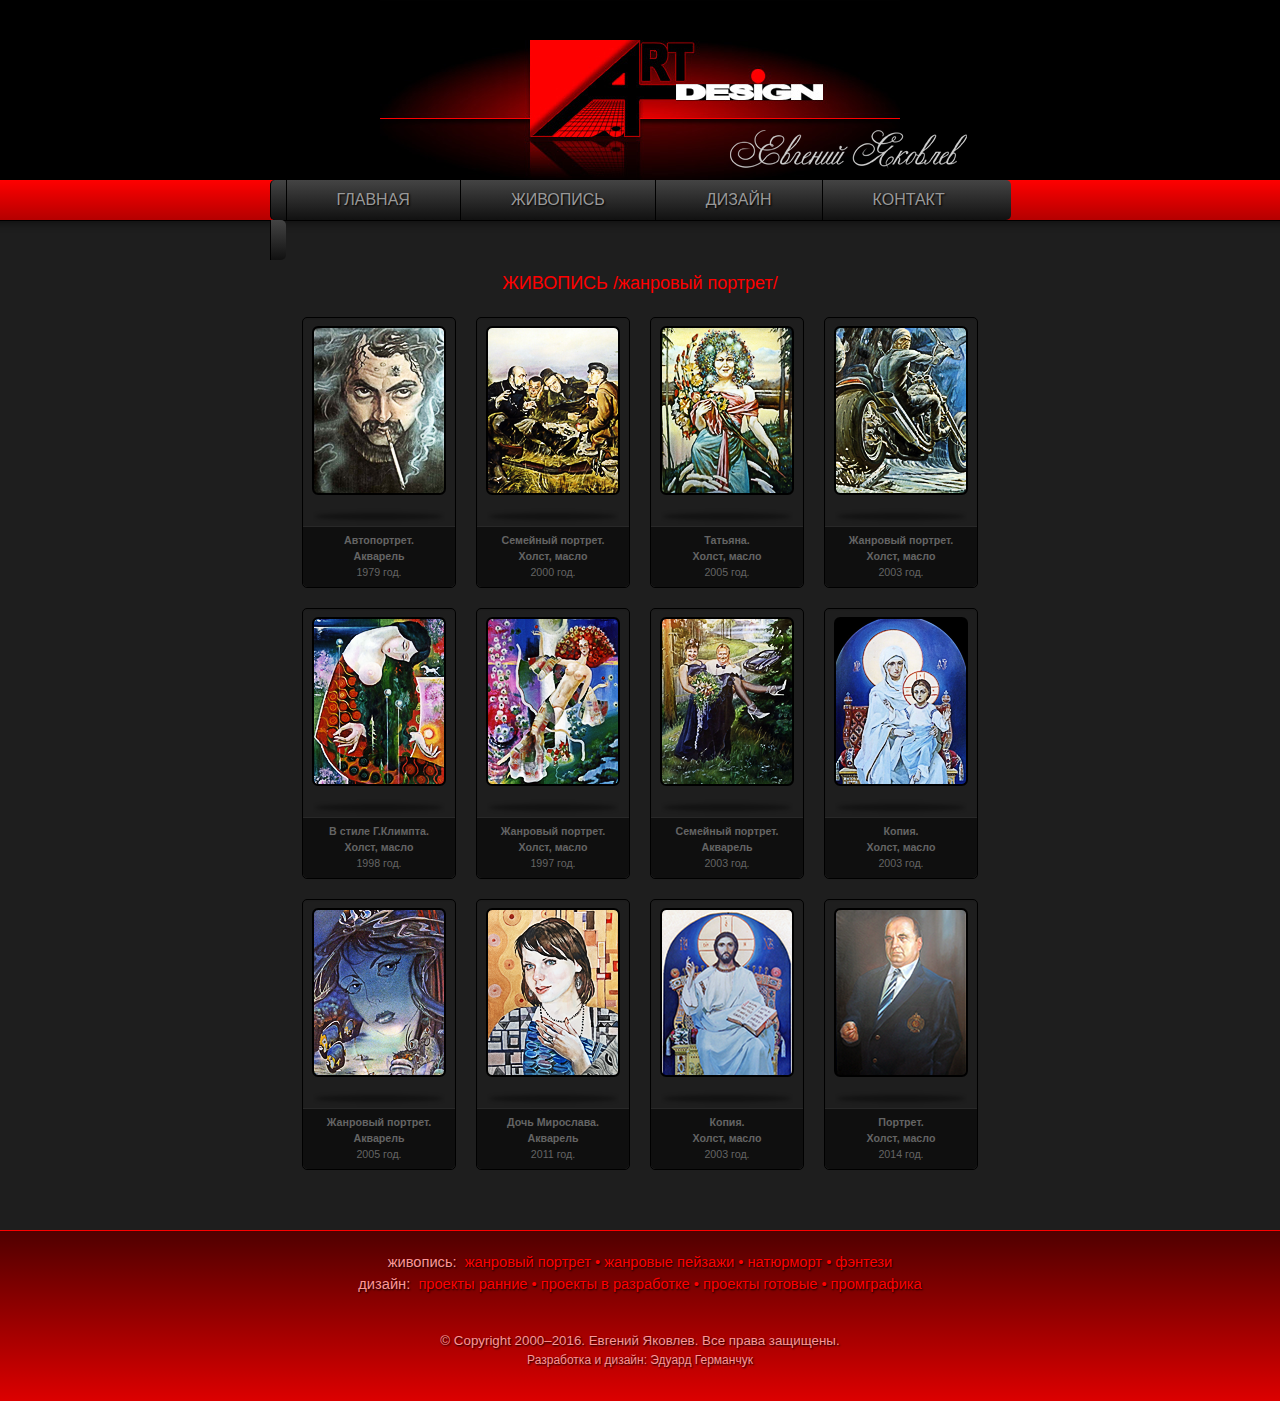
<file: portret.html>
<!DOCTYPE HTML PUBLIC "-//W3C//DTD HTML 4.01 Transitional//EN" "http://www.w3.org/TR/html4/loose.dtd">
<html lang="ru">
<head>
	<title>������� �������� �������</title>
	<meta name="description" content="������� �������, ��������, ��������, ������, ����� �������">
	<meta name="keywords" content="������� �������, ��������, ��������, ������, ����� �������">
	<meta name="owner" content="eugene.artstudio@mail.ru">
	<meta name="author" content="������ ���������">
	<meta name="reply-to" content="eddy@inet.ua">
	<meta name="resourse-type" content ="Index">
	<meta http-equiv="Content-Type" content="text/html; charset=windows-1251">
	<meta name="Copyright" content="������� �������">
	<meta name="robots" content="all">
	<meta http-equiv="X-UA-Compatible" content="IE=8">

	<link rel="stylesheet" type="text/css" href="css/page.css">
	<link rel="icon" type="image/x-icon" href="img/favicon.ico">
	<link rel="shortcut icon" type="image/x-icon" href="img/favicon.ico">
	<script type="text/javascript" src="js/jquery.js"></script>
	<script type="text/javascript" src="js/jquery-ui.min.js"></script>
    
    <script type="text/javascript">

  var _gaq = _gaq || [];
  _gaq.push(['_setAccount', 'UA-36988251-1']);
  _gaq.push(['_trackPageview']);

  (function() {
    var ga = document.createElement('script'); ga.type = 'text/javascript'; ga.async = true;
    ga.src = ('https:' == document.location.protocol ? 'https://ssl' : 'http://www') + '.google-analytics.com/ga.js';
    var s = document.getElementsByTagName('script')[0]; s.parentNode.insertBefore(ga, s);
  })();

</script>

</head>
<body>
	<div id="header">
		<h1 id="logo"><a href="index.html">artstudio</a>
        	<div id="evgen"></div></h1>
	</div>
    <div id="menu">
    	<ul id="navmenu" class="shadowtext">
        	<li id="left"></li>
        	<li><a href="index.html">�������</a></li>
        	<li><a href="#">��������</a>
        		<ul>
            		<li><a href="portret.html">�������� �������</a></li>
            		<li><a href="peyzazh.html">�������� �������</a></li>
            		<li><a href="naturmort.html">���������</a></li>
            		<li><a href="fantesy.html">�������</a></li>
				</ul>
        	</li>
        	<li><a href="#">������</a>
				<ul>
            		<li><a href="proekt_ranniy.html">������� ������</a></li>
            		<li><a href="proekt_razrab.html">������� � ����������</a></li>
            		<li><a href="proekt_end.html">������� �������</a></li>
                    <li><a href="promgrafik.html">�����������</a></li>
           		</ul>
			</li>
			<li><a href="kontakt.html">�������</a></li>
            <li id="right"></li>
		</ul>
	</div>
	<div id="shadow_bottom"></div>
    <div id="content">
		<div id="wrapper">
			<h1>�������� /�������� �������/</h1>
		<div id="slides">
			<ul>
				<li><a href="slides/portret_1.jpg" rel="iLoad|�������� �������" title="�����������. ��������. 1979 ���" ><img src="img/icons/icons_portret_1.png" alt="" ></a>
                	<div id="text"><span><b>�����������.<br>��������</b><br>1979 ���.</span></div></li>
				<li><a href="slides/portret_2.jpg" rel="iLoad|�������� �������" title="�������� �������. �����, �����. 2000 ���" ><img src="img/icons/icons_portret_2.png" alt="" ></a>
                	<div id="text"><span><b>�������� �������.<br>�����, �����</b><br>2000 ���.</span></div></li>
				<li><a href="slides/portret_3.jpg" rel="iLoad|�������� �������" title="�������. �����, �����. 2005 ���" ><img src="img/icons/icons_portret_3.png" alt="" ></a>
                	<div id="text"><span><b>�������.<br>�����, �����</b><br>2005 ���.</span></div></li>
				<li><a href="slides/portret_4.jpg" rel="iLoad|�������� �������" title="�������� �������. �����, �����. 2003 ���" ><img src="img/icons/icons_portret_4.png" alt="" ></a>
                	<div id="text"><span><b>�������� �������.<br>�����, �����</b><br>2003 ���.</span></div></li>
				<li><a href="slides/portret_5.jpg" rel="iLoad|�������� �������" title="� ����� ������� �������. �����, �����. 1998 ���" ><img src="img/icons/icons_portret_5.png" alt="" ></a>
                	<div id="text"><span><b>� ����� �.�������.<br>�����, �����</b><br>1998 ���.</span></div></li>
				<li><a href="slides/portret_6.jpg" rel="iLoad|�������� �������" title="�������� �������. �����, �����. 1997 ���" ><img src="img/icons/icons_portret_6.png" alt="" ></a>
                	<div id="text"><span><b>�������� �������.<br>�����, �����</b><br>1997 ���.</span></div></li>
				<li><a href="slides/portret_7.jpg" rel="iLoad|�������� �������" title="�������� �������. ��������. 2003 ���" ><img src="img/icons/icons_portret_7.png" alt="" ></a>
                	<div id="text"><span><b>�������� �������.<br>��������</b><br>2003 ���.</span></div></li>
				<li><a href="slides/portret_8.jpg" rel="iLoad|�������� �������" title="�����. �����, �����. 2003 ���" ><img src="img/icons/icons_portret_8.png" alt="" ></a>
                	<div id="text"><span><b>�����.<br>�����, �����</b><br>2003 ���.</span></div></li>
            	<li><a href="slides/portret_9.jpg" rel="iLoad|�������� �������" title="�������� �������. ��������. 2005 ���" ><img src="img/icons/icons_portret_9.png" alt="" ></a>
                	<div id="text"><span><b>�������� �������.<br>��������</b><br>2005 ���.</span></div></li>
            	<li><a href="slides/portret_10.jpg" rel="iLoad|�������� �������" title="���� ���������. ��������. 2011 ���" ><img src="img/icons/icons_portret_10.png" alt="" ></a>
                	<div id="text"><span><b>���� ���������.<br>��������</b><br>2011 ���.</span></div></li>
            	<li><a href="slides/portret_11.jpg" rel="iLoad|�������� �������" title="�����. 2003 ���" ><img src="img/icons/icons_portret_11.png" alt="" ></a>
                	<div id="text"><span><b>�����.<br>�����, �����</b><br>2003 ���.</span></div></li>
                 <li><a href="slides/portret_12.jpg" rel="iLoad|�������� �������" title="�������. �����, �����. 2014 ���" ><img src="img/icons/icons_portret_12.png" alt="" ></a>
                	<div id="text"><span><b>�������.<br>�����, �����</b><br>2014 ���.</span></div></li>                 
			</ul>
		</div>
	</div>
</div>
	<div id="footer">
    	<div id="footer_content">
    		<div id="footer_menu" class="shadowtext">
    			<p>��������:&nbsp;&nbsp;<a href="portret.html">�������� �������</a>
        		<a href="peyzazh.html">&#8226;&nbsp;�������� �������</a>
        		<a href="naturmort.html">&#8226;&nbsp;���������</a>
        		<a href="fantesy.html">&#8226;&nbsp;�������</a></p>
        		<p>������:&nbsp;&nbsp;<a href="proekt_ranniy.html">������� ������</a>
        		<a href="proekt_razrab.html">&#8226;&nbsp;������� � ����������</a>
        		<a href="proekt_end.html">&#8226;&nbsp;������� �������</a>
                <a href="promgrafik.html">&#8226;&nbsp;�����������</a></p>
			</div>          
		<div id="copyright">
			<p class="shadowtext">&#169;&nbsp;Copyright&nbsp;2000&#8211;2016.&nbsp;�������&nbsp;�������.&nbsp;���&nbsp;�����&nbsp;��������.<br><a href="mailto:eddy@inet.ua">����������&nbsp;�&nbsp;������&#058;&nbsp;������&nbsp;���������</a></p>
		</div>
	</div>
</div>
<script type='text/javascript' src="js/iload.js"></script>
</body>
</html>
</file>
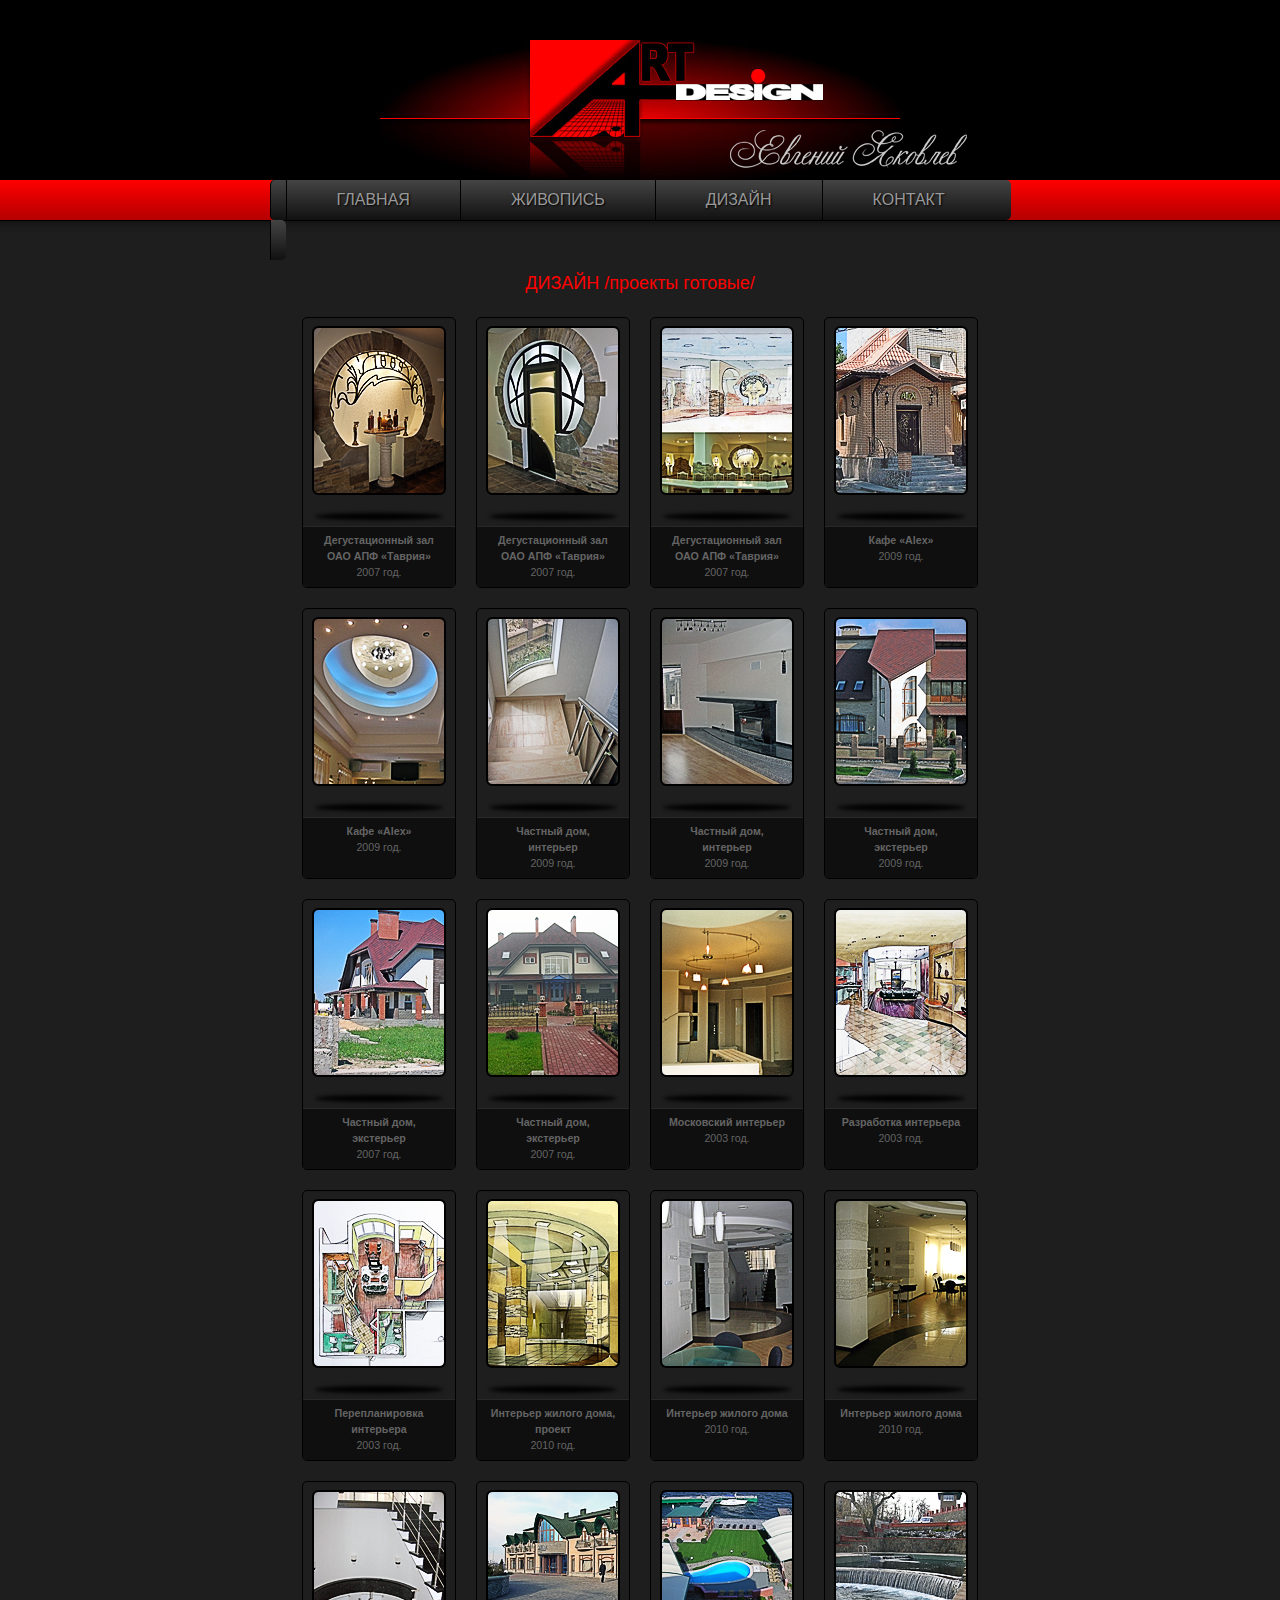
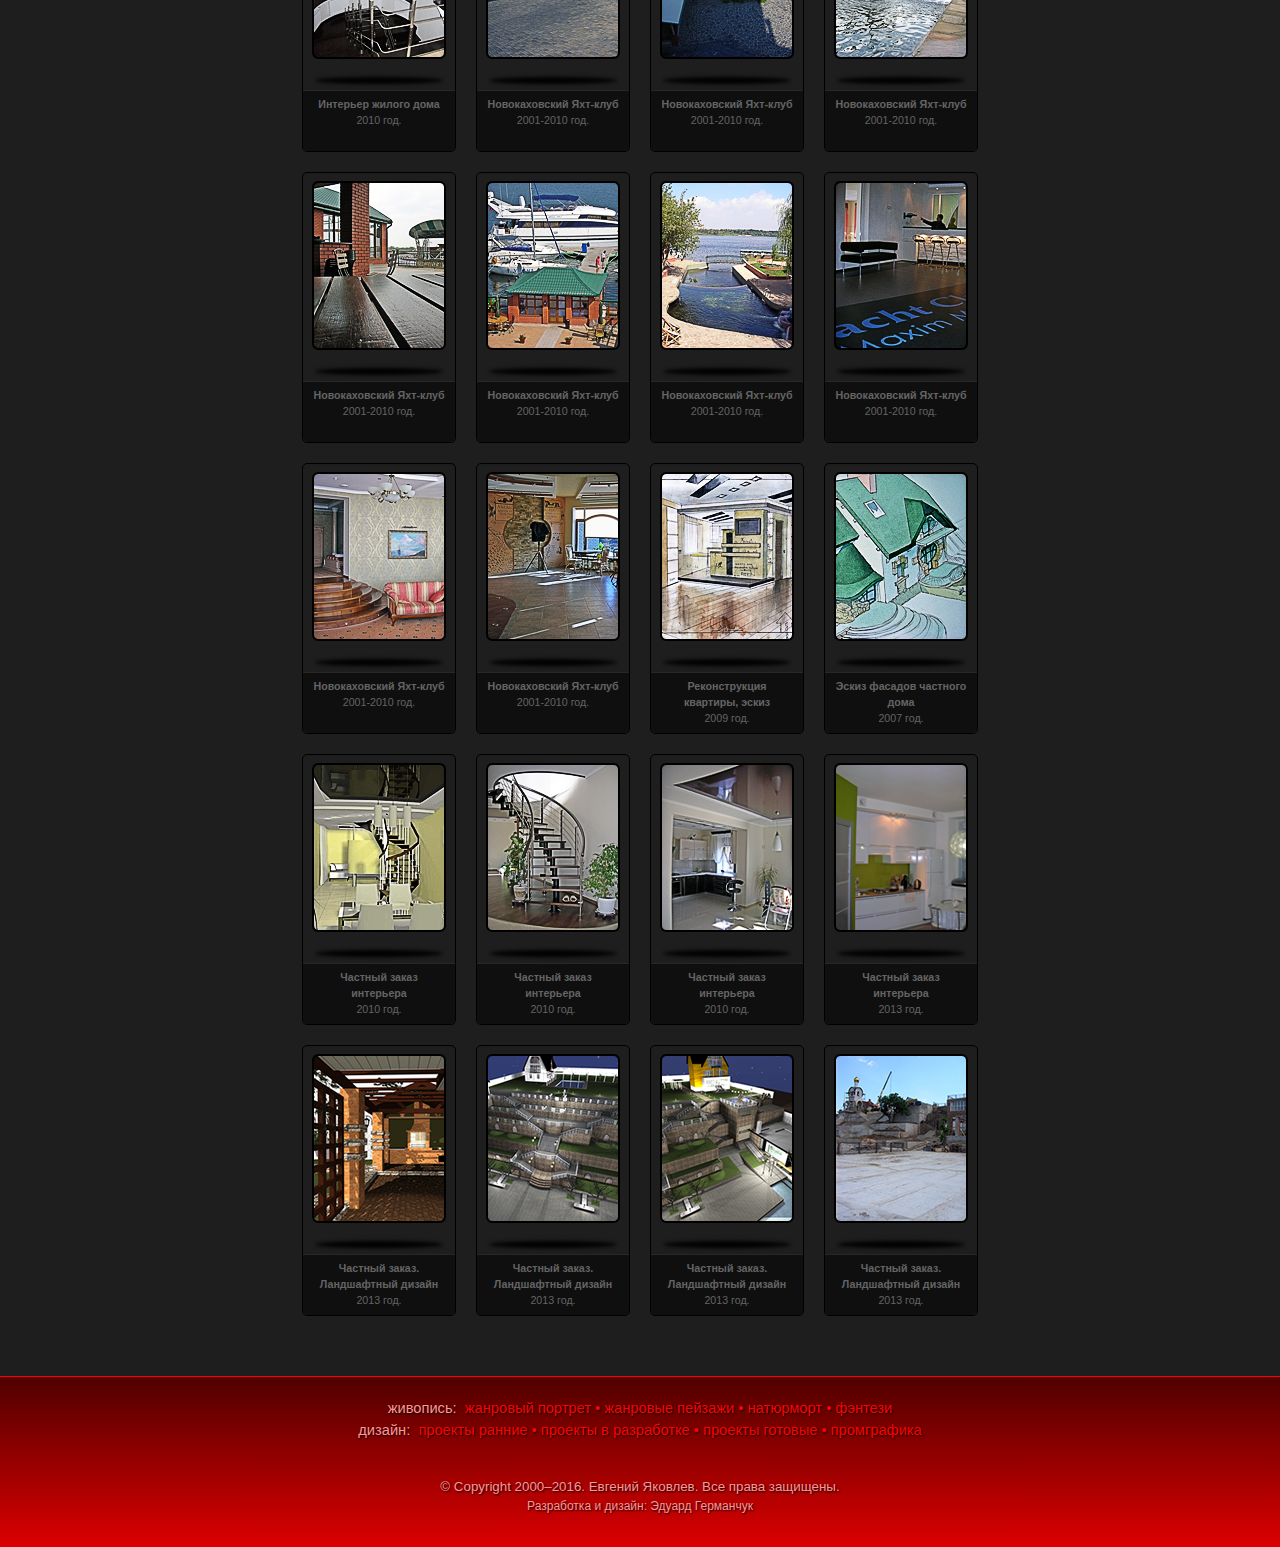
<file: proekt_end.html>
<!DOCTYPE HTML PUBLIC "-//W3C//DTD HTML 4.01 Transitional//EN" "http://www.w3.org/TR/html4/loose.dtd">
<html lang="ru">
<head>
	<title>������� ������� �������</title>
	<meta name="description" content="������� �������, ��������, ��������, ������, ����� �������">
	<meta name="keywords" content="������� �������, ��������, ��������, ������, ����� �������">
	<meta name="owner" content="eugene.artstudio@mail.ru">
	<meta name="author" content="������ ���������">
	<meta name="reply-to" content="eddy@inet.ua">
	<meta name="resourse-type" content ="Index">
	<meta http-equiv="Content-Type" content="text/html; charset=windows-1251">
	<meta name="Copyright" content="������� �������">
	<meta name="robots" content="all">
	<meta http-equiv="X-UA-Compatible" content="IE=8">

	<link rel="stylesheet" type="text/css" href="css/page.css">
	<link rel="icon" type="image/x-icon" href="img/favicon.ico">
	<link rel="shortcut icon" type="image/x-icon" href="img/favicon.ico">
	<script type="text/javascript" src="js/jquery.js"></script>
	<script type="text/javascript" src="js/jquery-ui.min.js"></script>
    
    <script type="text/javascript">

  var _gaq = _gaq || [];
  _gaq.push(['_setAccount', 'UA-36988251-1']);
  _gaq.push(['_trackPageview']);

  (function() {
    var ga = document.createElement('script'); ga.type = 'text/javascript'; ga.async = true;
    ga.src = ('https:' == document.location.protocol ? 'https://ssl' : 'http://www') + '.google-analytics.com/ga.js';
    var s = document.getElementsByTagName('script')[0]; s.parentNode.insertBefore(ga, s);
  })();

</script>

</head>
<body>
	<div id="header">
		<h1 id="logo"><a href="index.html">artstudio</a>
        	<div id="evgen"></div></h1>
	</div>
    <div id="menu">
    	<ul id="navmenu" class="shadowtext">
        	<li id="left"></li>
        	<li><a href="index.html">�������</a></li>
        	<li><a href="#">��������</a>
        		<ul>
            		<li><a href="portret.html">�������� �������</a></li>
            		<li><a href="peyzazh.html">�������� �������</a></li>
            		<li><a href="naturmort.html">���������</a></li>
            		<li><a href="fantesy.html">�������</a></li>
				</ul>
        	</li>
        	<li><a href="#">������</a>
				<ul>
            		<li><a href="proekt_ranniy.html">������� ������</a></li>
            		<li><a href="proekt_razrab.html">������� � ����������</a></li>
            		<li><a href="proekt_end.html">������� �������</a></li>
                    <li><a href="promgrafik.html">�����������</a></li>
           		</ul>
			</li>
			<li><a href="kontakt.html">�������</a></li>
            <li id="right"></li>
		</ul>
	</div>
	<div id="shadow_bottom"></div>
    <div id="content">
		<div id="wrapper">
			<h1>������ /������� �������/</h1>
		<div id="slides">
        <ul>
			<li><a href="slides/proekt_end_1.jpg" rel="iLoad|������� �������" title="�������������� ��� ��� ��� &#171;������&#187;. 2007 ���" ><img src="img/icons/icons_proekt_end_1.png" alt="" ></a>
            	<div id="text"><span><b>�������������� ��� ��� ��� &#171;������&#187;</b><br>2007 ���.</span></div></li>
			<li><a href="slides/proekt_end_2.jpg" rel="iLoad|������� �������" title="�������������� ��� ��� ��� &#171;������&#187;. 2007 ���" ><img src="img/icons/icons_proekt_end_2.png" alt="" ></a>
            	<div id="text"><span><b>�������������� ��� ��� ��� &#171;������&#187;</b><br>2007 ���.</span></div></li>
			<li><a href="slides/proekt_end_3.jpg" rel="iLoad|������� �������" title="�������������� ��� ��� ��� &#171;������&#187;. 2007 ���" ><img src="img/icons/icons_proekt_end_3.png" alt="" ></a>
            	<div id="text"><span><b>�������������� ��� ��� ��� &#171;������&#187;</b><br>2007 ���.</span></div></li>
			<li><a href="slides/proekt_end_4.jpg" rel="iLoad|������� �������" title="���� &#171;Alex&#187;. 2009 ���" ><img src="img/icons/icons_proekt_end_4.png" alt="" ></a>
            	<div id="text"><span><b>���� &#171;Alex&#187;</b><br>2009 ���.</span></div></li>
			<li><a href="slides/proekt_end_5.jpg" rel="iLoad|������� �������" title="���� &#171;Alex&#187;. 2009 ���" ><img src="img/icons/icons_proekt_end_5.png" alt="" ></a>
            	<div id="text"><span><b>���� &#171;Alex&#187;</b><br>2009 ���.</span></div></li>
			<li><a href="slides/proekt_end_6.jpg" rel="iLoad|������� �������" title="������� ���, ��������. 2009 ���" ><img src="img/icons/icons_proekt_end_6.png" alt="" ></a>
            	<div id="text"><span><b>������� ���,<br>��������</b><br>2009 ���.</span></div></li>
			<li><a href="slides/proekt_end_7.jpg" rel="iLoad|������� �������" title="������� ���, ��������. 2009 ���" ><img src="img/icons/icons_proekt_end_7.png" alt="" ></a>
            	<div id="text"><span><b>������� ���,<br>��������</b><br>2009 ���.</span></div></li>
			<li><a href="slides/proekt_end_8.jpg" rel="iLoad|������� �������" title="������� ���, ���������. 2009 ���" ><img src="img/icons/icons_proekt_end_8.png" alt="" ></a>
            	<div id="text"><span><b>������� ���,<br>���������</b><br>2009 ���.</span></div></li>
            <li><a href="slides/proekt_end_9.jpg" rel="iLoad|������� �������" title="������� ���, ���������. 2007 ���" ><img src="img/icons/icons_proekt_end_9.png" alt="" ></a>
            	<div id="text"><span><b>������� ���,<br>���������</b><br>2007 ���.</span></div></li>
            <li><a href="slides/proekt_end_10.jpg" rel="iLoad|������� �������" title="������� ���, ���������. 2007 ���" ><img src="img/icons/icons_proekt_end_10.png" alt="" ></a>
            	<div id="text"><span><b>������� ���,<br>���������</b><br>2007 ���.</span></div></li>
			<li><a href="slides/proekt_end_11.jpg" rel="iLoad|������� �������" title="���������� ��������. 2003 ���" ><img src="img/icons/icons_proekt_end_11.png" alt="" ></a>
            	<div id="text"><span><b>���������� ��������</b><br>2003 ���.</span></div></li>
            <li><a href="slides/proekt_end_12.jpg" rel="iLoad|������� �������" title="���������� ���������. 2003 ���" ><img src="img/icons/icons_proekt_end_12.png" alt="" ></a>
            	<div id="text"><span><b>���������� ���������</b><br>2003 ���.</span></div></li>
            <li><a href="slides/proekt_end_13.jpg" rel="iLoad|������� �������" title="�������������� ���������. 2003 ���" ><img src="img/icons/icons_proekt_end_13.png" alt="" ></a>
            	<div id="text"><span><b>�������������� ���������</b><br>2003 ���.</span></div></li>
            <li><a href="slides/proekt_end_14.jpg" rel="iLoad|������� �������" title="�������� ������ ����, ������. 2010 ���" ><img src="img/icons/icons_proekt_end_14.png" alt="" ></a>
            	<div id="text"><span><b>�������� ������ ����, ������</b><br>2010 ���.</span></div></li>
            <li><a href="slides/proekt_end_15.jpg" rel="iLoad|������� �������" title="�������� ������ ����. 2010 ���" ><img src="img/icons/icons_proekt_end_15.png" alt="" ></a>
            	<div id="text"><span><b>�������� ������ ����</b><br>2010 ���.</span></div></li>
            <li><a href="slides/proekt_end_16.jpg" rel="iLoad|������� �������" title="�������� ������ ����. 2010 ���" ><img src="img/icons/icons_proekt_end_16.png" alt="" ></a>
            	<div id="text"><span><b>�������� ������ ����</b><br>2010 ���.</span></div></li>
            <li><a href="slides/proekt_end_17.jpg" rel="iLoad|������� �������" title="�������� ������ ����. 2010 ���" ><img src="img/icons/icons_proekt_end_17.png" alt="" ></a>
            	<div id="text"><span><b>�������� ������ ����</b><br>2010 ���.</span></div></li>
            <li><a href="slides/proekt_end_18.jpg" rel="iLoad|������� �������" title="������������� ���-����. 2001-2010 ���" ><img src="img/icons/icons_proekt_end_18.png" alt="" ></a>
            	<div id="text"><span><b>������������� ���-����</b><br>2001-2010 ���.</span></div></li>
            <li><a href="slides/proekt_end_19.jpg" rel="iLoad|������� �������" title="������������� ���-����. 2001-2010 ���" ><img src="img/icons/icons_proekt_end_19.png" alt="" ></a>
            	<div id="text"><span><b>������������� ���-����</b><br>2001-2010 ���.</span></div></li>
            <li><a href="slides/proekt_end_20.jpg" rel="iLoad|������� �������" title="������������� ���-����. 2001-2010 ���" ><img src="img/icons/icons_proekt_end_20.png" alt="" ></a>
            	<div id="text"><span><b>������������� ���-����</b><br>2001-2010 ���.</span></div></li>
            <li><a href="slides/proekt_end_21.jpg" rel="iLoad|������� �������" title="������������� ���-����. 2001-2010 ���" ><img src="img/icons/icons_proekt_end_21.png" alt="" ></a>
            	<div id="text"><span><b>������������� ���-����</b><br>2001-2010 ���.</span></div></li>
            <li><a href="slides/proekt_end_22.jpg" rel="iLoad|������� �������" title="������������� ���-����. 2001-2010 ���" ><img src="img/icons/icons_proekt_end_22.png" alt="" ></a>
            	<div id="text"><span><b>������������� ���-����</b><br>2001-2010 ���.</span></div></li>
            <li><a href="slides/proekt_end_23.jpg" rel="iLoad|������� �������" title="������������� ���-����. 2001-2010 ���" ><img src="img/icons/icons_proekt_end_23.png" alt="" ></a>
            	<div id="text"><span><b>������������� ���-����</b><br>2001-2010 ���.</span></div></li>
            <li><a href="slides/proekt_end_24.jpg" rel="iLoad|������� �������" title="������������� ���-����. 2001-2010 ���" ><img src="img/icons/icons_proekt_end_24.png" alt="" ></a>
            	<div id="text"><span><b>������������� ���-����</b><br>2001-2010 ���.</span></div></li>
            <li><a href="slides/proekt_end_25.jpg" rel="iLoad|������� �������" title="������������� ���-����. 2001-2010 ���" ><img src="img/icons/icons_proekt_end_25.png" alt="" ></a>
            	<div id="text"><span><b>������������� ���-����</b><br>2001-2010 ���.</span></div></li>
            <li><a href="slides/proekt_end_26.jpg" rel="iLoad|������� �������" title="������������� ���-����. 2001-2010 ���" ><img src="img/icons/icons_proekt_end_26.png" alt="" ></a>
            	<div id="text"><span><b>������������� ���-����</b><br>2001-2010 ���.</span></div></li>
            <li><a href="slides/proekt_end_27.jpg" rel="iLoad|������� �������" title="������������� �������������� ��������, �����. 2009 ���" ><img src="img/icons/icons_proekt_end_27.png" alt="" ></a>
            	<div id="text"><span><b>������������� ��������, �����</b><br>2009 ���.</span></div></li>
            <li><a href="slides/proekt_end_28.jpg" rel="iLoad|������� �������" title="����� ������� �������� ����. 2007 ���" ><img src="img/icons/icons_proekt_end_28.png" alt="" ></a>
            	<div id="text"><span><b>����� ������� �������� ����</b><br>2007 ���.</span></div></li>
            <li><a href="slides/proekt_end_29.jpg" rel="iLoad|������� �������" title="������� ����� ���������. 2010 ���" ><img src="img/icons/icons_proekt_end_29.png" alt="" ></a>
            	<div id="text"><span><b>������� ����� ���������</b><br>2010 ���.</span></div></li>
            <li><a href="slides/proekt_end_30.jpg" rel="iLoad|������� �������" title="������� ����� ���������. 2010 ���" ><img src="img/icons/icons_proekt_end_30.png" alt="" ></a>
            	<div id="text"><span><b>������� ����� ���������</b><br>2010 ���.</span></div></li>
            <li><a href="slides/proekt_end_31.jpg" rel="iLoad|������� �������" title="������� ����� ���������. 2010 ���" ><img src="img/icons/icons_proekt_end_31.png" alt="" ></a>
            	<div id="text"><span><b>������� ����� ���������</b><br>2010 ���.</span></div></li>
            <li><a href="slides/proekt_end_32.jpg" rel="iLoad|������� �������" title="������� ����� ���������. 2013 ���" ><img src="img/icons/icons_proekt_end_32.png" alt="" ></a>
            	<div id="text"><span><b>������� ����� ���������</b><br>2013 ���.</span></div></li>
            <li><a href="slides/proekt_end_33.jpg" rel="iLoad|������� �������" title="������� �����. ����������� ������. 2013 ���" ><img src="img/icons/icons_proekt_end_33.png" alt="" ></a>
            	<div id="text"><span><b>������� �����. ����������� ������</b><br>2013 ���.</span></div></li>
            <li><a href="slides/proekt_end_34.jpg" rel="iLoad|������� �������" title="������� �����. ����������� ������. 2013 ���" ><img src="img/icons/icons_proekt_end_34.png" alt="" ></a>
            	<div id="text"><span><b>������� �����. ����������� ������</b><br>2013 ���.</span></div></li>
            <li><a href="slides/proekt_end_35.jpg" rel="iLoad|������� �������" title="������� �����. ����������� ������. 2013 ���" ><img src="img/icons/icons_proekt_end_35.png" alt="" ></a>
            	<div id="text"><span><b>������� �����. ����������� ������</b><br>2013 ���.</span></div></li>
            <li><a href="slides/proekt_end_36.jpg" rel="iLoad|������� �������" title="������� �����. ����������� ������. 2013 ���" ><img src="img/icons/icons_proekt_end_36.png" alt="" ></a>
            	<div id="text"><span><b>������� �����. ����������� ������</b><br>2013 ���.</span></div></li>

		</ul>
		</div>
	</div>
</div>
	<div id="footer">
    	<div id="footer_content">
    		<div id="footer_menu" class="shadowtext">
    			<p>��������:&nbsp;&nbsp;<a href="portret.html">�������� �������</a>
        		<a href="peyzazh.html">&#8226;&nbsp;�������� �������</a>
        		<a href="naturmort.html">&#8226;&nbsp;���������</a>
        		<a href="fantesy.html">&#8226;&nbsp;�������</a></p>
        		<p>������:&nbsp;&nbsp;<a href="proekt_ranniy.html">������� ������</a>
        		<a href="proekt_razrab.html">&#8226;&nbsp;������� � ����������</a>
        		<a href="proekt_end.html">&#8226;&nbsp;������� �������</a>
                <a href="promgrafik.html">&#8226;&nbsp;�����������</a></p>
			</div>          
		<div id="copyright">
			<p class="shadowtext">&#169;&nbsp;Copyright&nbsp;2000&#8211;2016.&nbsp;�������&nbsp;�������.&nbsp;���&nbsp;�����&nbsp;��������.<br><a href="mailto:eddy@inet.ua">����������&nbsp;�&nbsp;������&#058;&nbsp;������&nbsp;���������</a></p>
		</div>
	</div>
</div>
<script type='text/javascript' src="js/iload.js"></script>
</body>
</html>
</file>
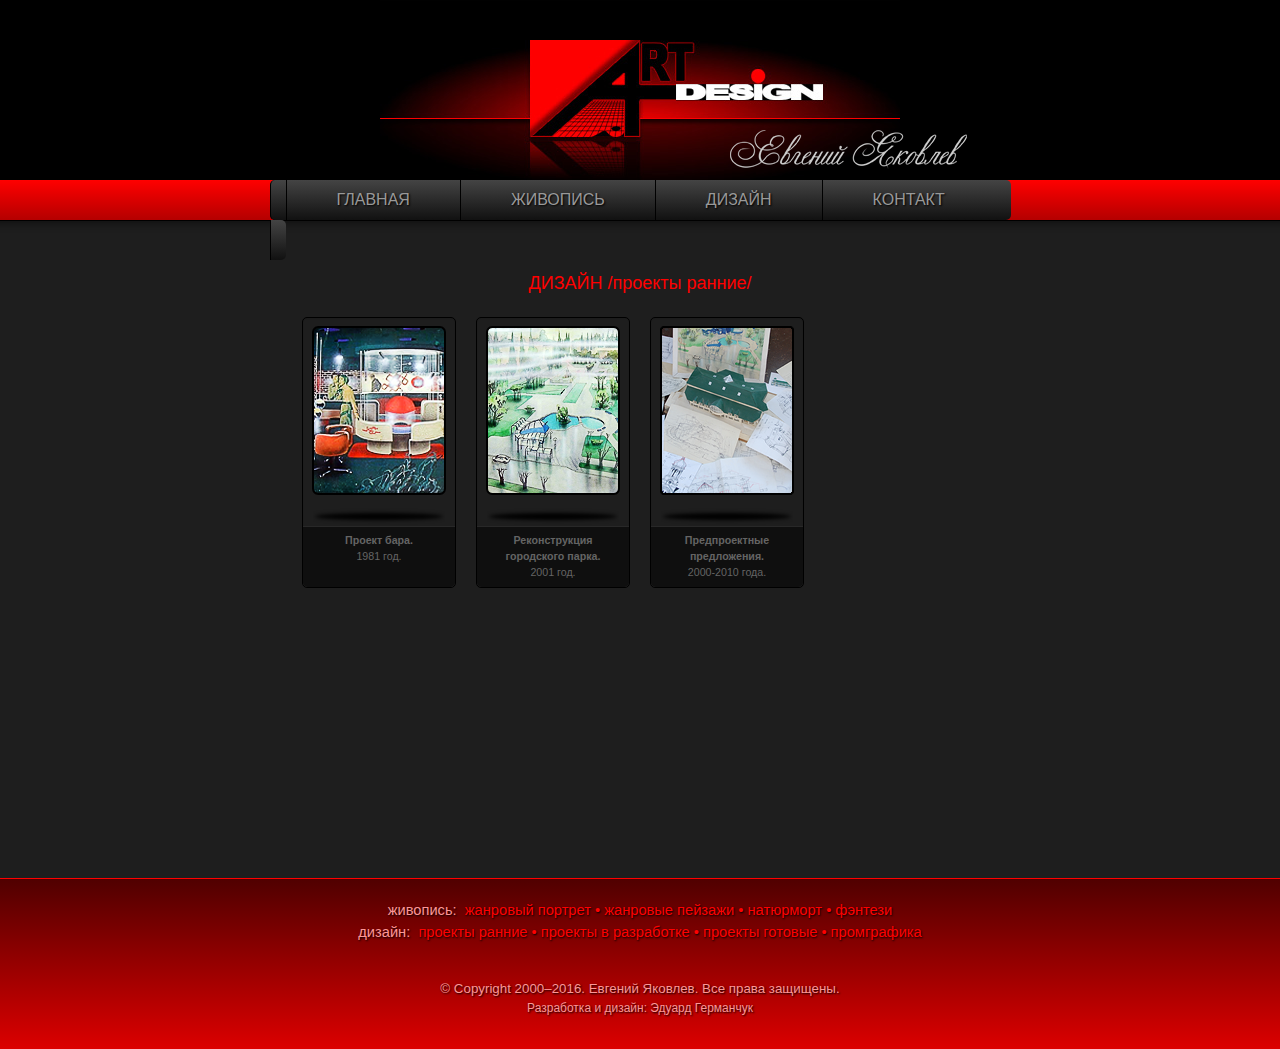
<file: proekt_ranniy.html>
<!DOCTYPE HTML PUBLIC "-//W3C//DTD HTML 4.01 Transitional//EN" "http://www.w3.org/TR/html4/loose.dtd">
<html lang="ru">
<head>
	<title>������� ������� ������</title>
	<meta name="description" content="������� �������, ��������, ��������, ������, ����� �������">
	<meta name="keywords" content="������� �������, ��������, ��������, ������, ����� �������">
	<meta name="owner" content="eugene.artstudio@mail.ru">
	<meta name="author" content="������ ���������">
	<meta name="reply-to" content="eddy@inet.ua">
	<meta name="resourse-type" content ="Index">
	<meta http-equiv="Content-Type" content="text/html; charset=windows-1251">
	<meta name="Copyright" content="������� �������">
	<meta name="robots" content="all">
	<meta http-equiv="X-UA-Compatible" content="IE=8">

	<link rel="stylesheet" type="text/css" href="css/page.css">
	<link rel="icon" type="image/x-icon" href="img/favicon.ico">
	<link rel="shortcut icon" type="image/x-icon" href="img/favicon.ico">
	<script type="text/javascript" src="js/jquery.js"></script>
	<script type="text/javascript" src="js/jquery-ui.min.js"></script>
    
    <script type="text/javascript">

  var _gaq = _gaq || [];
  _gaq.push(['_setAccount', 'UA-36988251-1']);
  _gaq.push(['_trackPageview']);

  (function() {
    var ga = document.createElement('script'); ga.type = 'text/javascript'; ga.async = true;
    ga.src = ('https:' == document.location.protocol ? 'https://ssl' : 'http://www') + '.google-analytics.com/ga.js';
    var s = document.getElementsByTagName('script')[0]; s.parentNode.insertBefore(ga, s);
  })();

</script>

</head>
<body>
	<div id="header">
		<h1 id="logo"><a href="index.html">artstudio</a>
        	<div id="evgen"></div></h1>
	</div>
    <div id="menu">
    	<ul id="navmenu" class="shadowtext">
        	<li id="left"></li>
        	<li><a href="index.html">�������</a></li>
        	<li><a href="#">��������</a>
        		<ul>
            		<li><a href="portret.html">�������� �������</a></li>
            		<li><a href="peyzazh.html">�������� �������</a></li>
            		<li><a href="naturmort.html">���������</a></li>
            		<li><a href="fantesy.html">�������</a></li>
				</ul>
        	</li>
        	<li><a href="#">������</a>
				<ul>
            		<li><a href="proekt_ranniy.html">������� ������</a></li>
            		<li><a href="proekt_razrab.html">������� � ����������</a></li>
            		<li><a href="proekt_end.html">������� �������</a></li>
                    <li><a href="promgrafik.html">�����������</a></li>
           		</ul>
			</li>
			<li><a href="kontakt.html">�������</a></li>
            <li id="right"></li>
		</ul>
	</div>
	<div id="shadow_bottom"></div>
    <div id="content">
		<div id="wrapper">
			<h1>������ /������� ������/</h1>
		<div id="slides">
			<ul>
				<li><a href="slides/proekt_ranniy_1.jpg" rel="iLoad|������� ������" title="������ ����. 1981 ���" ><img src="img/icons/icons_proekt_ranniy_1.png" alt="" ></a>
                	<div id="text"><span><b>������ ����.</b><br>1981 ���.</span></div></li>
				<li><a href="slides/proekt_ranniy_2.jpg" rel="iLoad|������� ������" title="������������� ���������� �����. 2001 ���" ><img src="img/icons/icons_proekt_ranniy_2.png" alt="" ></a>
                	<div id="text"><span><b>������������� ���������� �����.</b><br>2001 ���.</span></div></li>
				<li><a href="slides/proekt_ranniy_3.jpg" rel="iLoad|������� ������" title="������������� ����������� ��� ���-�����. 2000-2010 ����" ><img src="img/icons/icons_proekt_ranniy_3.png" alt="" ></a>
                	<div id="text"><span><b>������������� �����������.</b><br>2000-2010 ����.</span></div></li>
			</ul>
		</div>
	</div>
    <div id="blok_height"></div>
</div>
	<div id="footer">
    	<div id="footer_content">
    		<div id="footer_menu" class="shadowtext">
    			<p>��������:&nbsp;&nbsp;<a href="portret.html">�������� �������</a>
        		<a href="peyzazh.html">&#8226;&nbsp;�������� �������</a>
        		<a href="naturmort.html">&#8226;&nbsp;���������</a>
        		<a href="fantesy.html">&#8226;&nbsp;�������</a></p>
        		<p>������:&nbsp;&nbsp;<a href="proekt_ranniy.html">������� ������</a>
        		<a href="proekt_razrab.html">&#8226;&nbsp;������� � ����������</a>
        		<a href="proekt_end.html">&#8226;&nbsp;������� �������</a>
                <a href="promgrafik.html">&#8226;&nbsp;�����������</a></p>
			</div>          
		<div id="copyright">
			<p class="shadowtext">&#169;&nbsp;Copyright&nbsp;2000&#8211;2016.&nbsp;�������&nbsp;�������.&nbsp;���&nbsp;�����&nbsp;��������.<br><a href="mailto:eddy@inet.ua">����������&nbsp;�&nbsp;������&#058;&nbsp;������&nbsp;���������</a></p>
		</div>
	</div>
</div>
<script type='text/javascript' src="js/iload.js"></script>
</body>
</html>
</file>
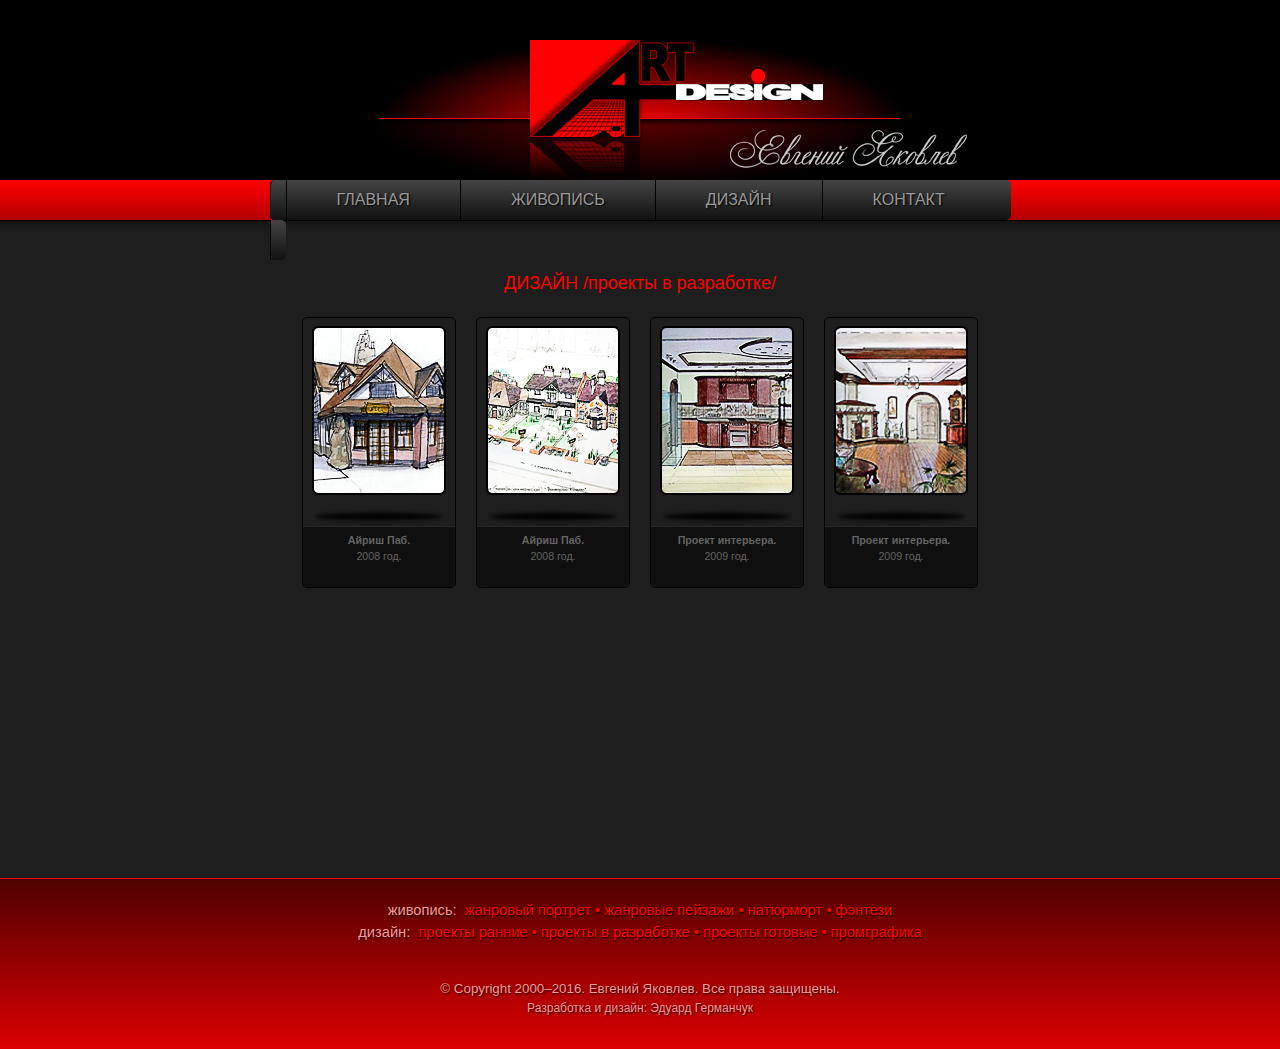
<file: proekt_razrab.html>
<!DOCTYPE HTML PUBLIC "-//W3C//DTD HTML 4.01 Transitional//EN" "http://www.w3.org/TR/html4/loose.dtd">
<html lang="ru">
<head>
	<title>������� ������� � ����������</title>
	<meta name="description" content="������� �������, ��������, ��������, ������, ����� �������">
	<meta name="keywords" content="������� �������, ��������, ��������, ������, ����� �������">
	<meta name="owner" content="eugene.artstudio@mail.ru">
	<meta name="author" content="������ ���������">
	<meta name="reply-to" content="eddy@inet.ua">
	<meta name="resourse-type" content ="Index">
	<meta http-equiv="Content-Type" content="text/html; charset=windows-1251">
	<meta name="Copyright" content="������� �������">
	<meta name="robots" content="all">
	<meta http-equiv="X-UA-Compatible" content="IE=8">

	<link rel="stylesheet" type="text/css" href="css/page.css">
	<link rel="icon" type="image/x-icon" href="img/favicon.ico">
	<link rel="shortcut icon" type="image/x-icon" href="img/favicon.ico">
	<script type="text/javascript" src="js/jquery.js"></script>
	<script type="text/javascript" src="js/jquery-ui.min.js"></script>
    
    <script type="text/javascript">

  var _gaq = _gaq || [];
  _gaq.push(['_setAccount', 'UA-36988251-1']);
  _gaq.push(['_trackPageview']);

  (function() {
    var ga = document.createElement('script'); ga.type = 'text/javascript'; ga.async = true;
    ga.src = ('https:' == document.location.protocol ? 'https://ssl' : 'http://www') + '.google-analytics.com/ga.js';
    var s = document.getElementsByTagName('script')[0]; s.parentNode.insertBefore(ga, s);
  })();

</script>

</head>
<body>
	<div id="header">
		<h1 id="logo"><a href="index.html">artstudio</a>
        	<div id="evgen"></div></h1>
	</div>
    <div id="menu">
    	<ul id="navmenu" class="shadowtext">
        	<li id="left"></li>
        	<li><a href="index.html">�������</a></li>
        	<li><a href="#">��������</a>
        		<ul>
            		<li><a href="portret.html">�������� �������</a></li>
            		<li><a href="peyzazh.html">�������� �������</a></li>
            		<li><a href="naturmort.html">���������</a></li>
            		<li><a href="fantesy.html">�������</a></li>
				</ul>
        	</li>
        	<li><a href="#">������</a>
				<ul>
            		<li><a href="proekt_ranniy.html">������� ������</a></li>
            		<li><a href="proekt_razrab.html">������� � ����������</a></li>
            		<li><a href="proekt_end.html">������� �������</a></li>
                    <li><a href="promgrafik.html">�����������</a></li>
           		</ul>
			</li>
			<li><a href="kontakt.html">�������</a></li>
            <li id="right"></li>
		</ul>
	</div>
	<div id="shadow_bottom"></div>
    <div id="content">
		<div id="wrapper">
			<h1>������ /������� � ����������/</h1>
		<div id="slides">
         	<ul>
				<li><a href="slides/proekt_razrab_1.jpg" rel="iLoad|������� � ����������" title="����� ���. 2008 ���" ><img src="img/icons/icons_proekt_razrab_1.png" alt="" ></a>
                	<div id="text"><span><b>����� ���.</b><br>2008 ���.</span></div></li>
				<li><a href="slides/proekt_razrab_2.jpg" rel="iLoad|������� � ����������" title="����� ���. 2008 ���" ><img src="img/icons/icons_proekt_razrab_2.png" alt="" ></a>
                	<div id="text"><span><b>����� ���.</b><br>2008 ���.</span></div></li>
				<li><a href="slides/proekt_razrab_3.jpg" rel="iLoad|������� � ����������" title="������ ���������. 2009 ���" ><img src="img/icons/icons_proekt_razrab_3.png" alt="" ></a>
                	<div id="text"><span><b>������ ���������.</b><br>2009 ���.</span></div></li>
				<li><a href="slides/proekt_razrab_4.jpg" rel="iLoad|������� � ����������" title="������ ���������. 2009 ���" ><img src="img/icons/icons_proekt_razrab_4.png" alt="" ></a>
                	<div id="text"><span><b>������ ���������.</b><br>2009 ���.</span></div></li>
            	</ul>
		</div>
	</div>
    <div id="blok_height"></div>
</div>
	<div id="footer">
    	<div id="footer_content">
    		<div id="footer_menu" class="shadowtext">
    			<p>��������:&nbsp;&nbsp;<a href="portret.html">�������� �������</a>
        		<a href="peyzazh.html">&#8226;&nbsp;�������� �������</a>
        		<a href="naturmort.html">&#8226;&nbsp;���������</a>
        		<a href="fantesy.html">&#8226;&nbsp;�������</a></p>
        		<p>������:&nbsp;&nbsp;<a href="proekt_ranniy.html">������� ������</a>
        		<a href="proekt_razrab.html">&#8226;&nbsp;������� � ����������</a>
        		<a href="proekt_end.html">&#8226;&nbsp;������� �������</a>
                <a href="promgrafik.html">&#8226;&nbsp;�����������</a></p>
			</div>          
		<div id="copyright">
			<p class="shadowtext">&#169;&nbsp;Copyright&nbsp;2000&#8211;2016.&nbsp;�������&nbsp;�������.&nbsp;���&nbsp;�����&nbsp;��������.<br><a href="mailto:eddy@inet.ua">����������&nbsp;�&nbsp;������&#058;&nbsp;������&nbsp;���������</a></p>
		</div>
	</div>
</div>
<script type='text/javascript' src="js/iload.js"></script>
</body>
</html>
</file>
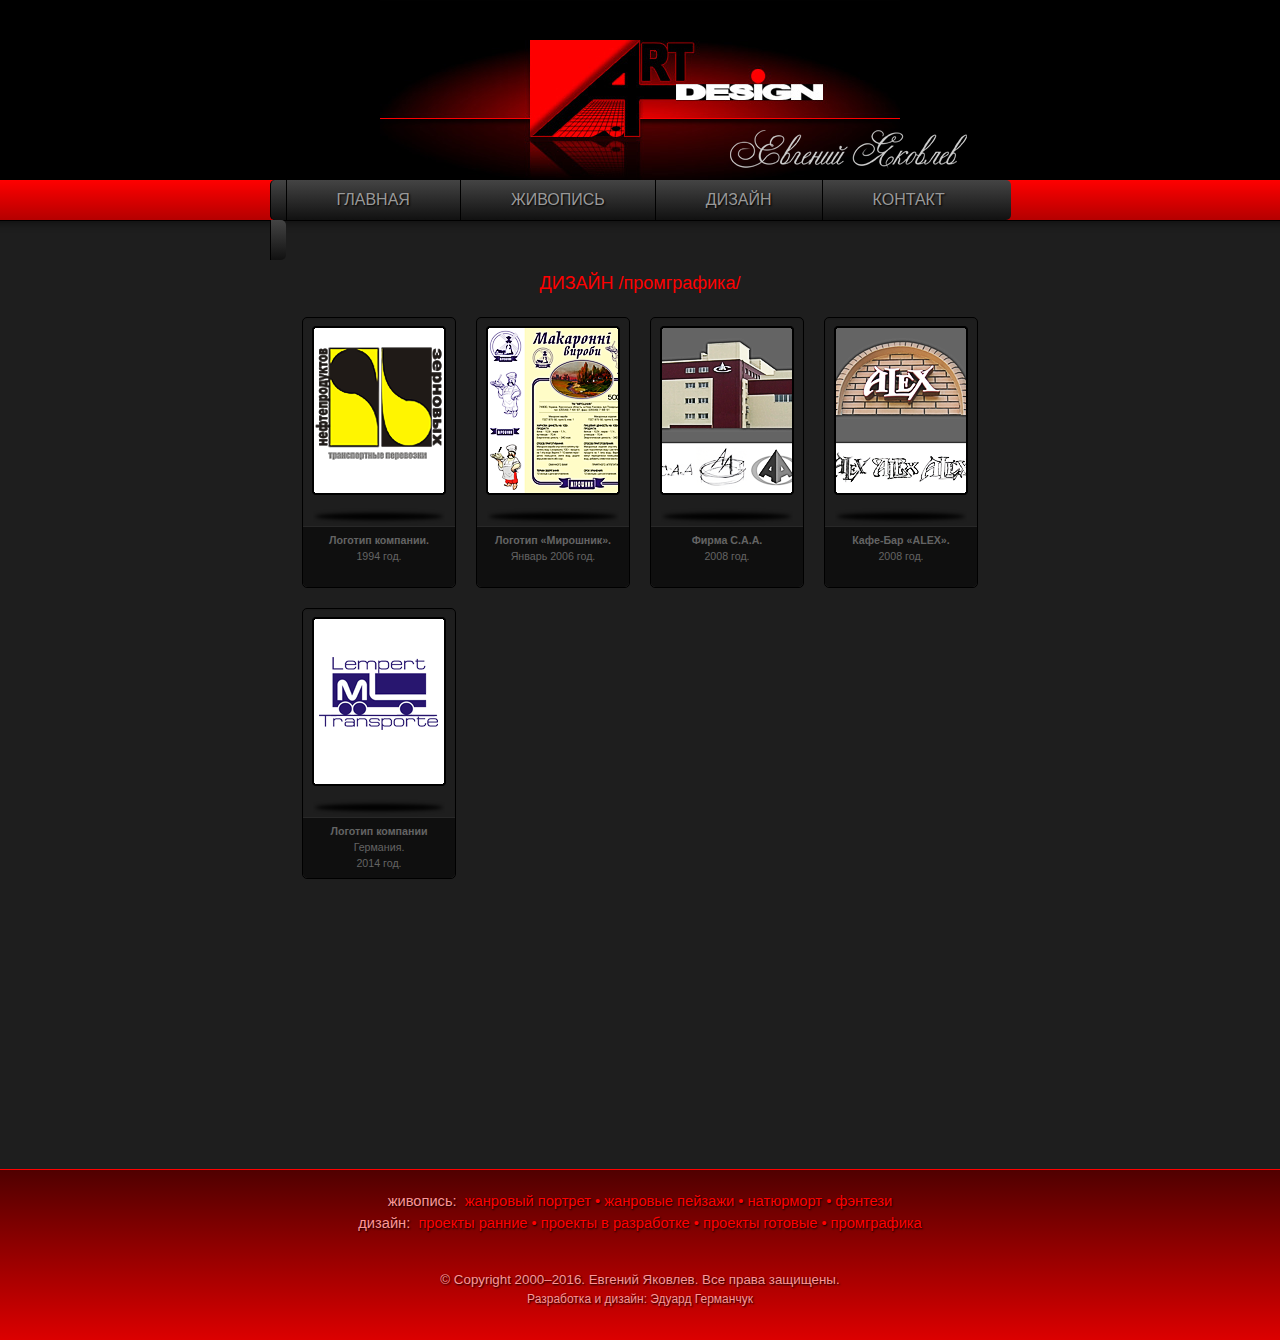
<file: promgrafik.html>
<!DOCTYPE HTML PUBLIC "-//W3C//DTD HTML 4.01 Transitional//EN" "http://www.w3.org/TR/html4/loose.dtd">
<html lang="ru">
<head>
	<title>������� �����������</title>
	<meta name="description" content="������� �������, ��������, ��������, ������, ����� �������">
	<meta name="keywords" content="������� �������, ��������, ��������, ������, ����� �������">
	<meta name="owner" content="eugene.artstudio@mail.ru">
	<meta name="author" content="������ ���������">
	<meta name="reply-to" content="eddy@inet.ua">
	<meta name="resourse-type" content ="Index">
	<meta http-equiv="Content-Type" content="text/html; charset=windows-1251">
	<meta name="Copyright" content="������� �������">
	<meta name="robots" content="all">
	<meta http-equiv="X-UA-Compatible" content="IE=8">

	<link rel="stylesheet" type="text/css" href="css/page.css">
	<link rel="icon" type="image/x-icon" href="img/favicon.ico">
	<link rel="shortcut icon" type="image/x-icon" href="img/favicon.ico">
	<script type="text/javascript" src="js/jquery.js"></script>
	<script type="text/javascript" src="js/jquery-ui.min.js"></script>
    
    <script type="text/javascript">

  var _gaq = _gaq || [];
  _gaq.push(['_setAccount', 'UA-36988251-1']);
  _gaq.push(['_trackPageview']);

  (function() {
    var ga = document.createElement('script'); ga.type = 'text/javascript'; ga.async = true;
    ga.src = ('https:' == document.location.protocol ? 'https://ssl' : 'http://www') + '.google-analytics.com/ga.js';
    var s = document.getElementsByTagName('script')[0]; s.parentNode.insertBefore(ga, s);
  })();

</script>

</head>
<body>
	<div id="header">
		<h1 id="logo"><a href="index.html">artstudio</a>
        	<div id="evgen"></div></h1>
	</div>
    <div id="menu">
    	<ul id="navmenu" class="shadowtext">
        	<li id="left"></li>
        	<li><a href="index.html">�������</a></li>
        	<li><a href="#">��������</a>
        		<ul>
            		<li><a href="portret.html">�������� �������</a></li>
            		<li><a href="peyzazh.html">�������� �������</a></li>
            		<li><a href="naturmort.html">���������</a></li>
            		<li><a href="fantesy.html">�������</a></li>
				</ul>
        	</li>
        	<li><a href="#">������</a>
				<ul>
            		<li><a href="proekt_ranniy.html">������� ������</a></li>
            		<li><a href="proekt_razrab.html">������� � ����������</a></li>
            		<li><a href="proekt_end.html">������� �������</a></li>
                    <li><a href="promgrafik.html">�����������</a></li>
           		</ul>
			</li>
			<li><a href="kontakt.html">�������</a></li>
            <li id="right"></li>
		</ul>
	</div>
	<div id="shadow_bottom"></div>
    <div id="content">
		<div id="wrapper">
			<h1>������ /�����������/</h1>
		<div id="slides">
			<ul>
				<li><a href="slides/promgrafik_4.jpg" rel="iLoad|�����������" title="������� ������������ ��������. 1994 ���" ><img src="img/icons/icons_promgrafik_4.png" alt="" ></a>
                	<div id="text"><span><b>������� ��������.</b><br>1994 ���.</span></div></li>
                <li><a href="slides/promgrafik_1.jpg" rel="iLoad|�����������" title="������� &#171;��������&#187;. ������ 2006 ���" ><img src="img/icons/icons_promgrafik_1.png" alt="" ></a>
                	<div id="text"><span><b>������� &#171;��������&#187;.</b><br>������ 2006 ���.</span></div></li>
				<li><a href="slides/promgrafik_2.jpg" rel="iLoad|�����������" title="����� C.A.A. 2008 ���" ><img src="img/icons/icons_promgrafik_2.png" alt="" ></a>
                	<div id="text"><span><b>����� C.A.A.</b><br>2008 ���.</span></div></li>
				<li><a href="slides/promgrafik_3.jpg" rel="iLoad|�����������" title="����-��� &#171;ALEX&#187;. 2008 ���" ><img src="img/icons/icons_promgrafik_3.png" alt="" ></a>
                	<div id="text"><span><b>����-��� &#171;ALEX&#187;.</b><br>2008 ���.</span></div></li>
                <li><a href="slides/promgrafik_5.jpg" rel="iLoad|�����������" title="������� ��������. ��������. 2014 ���" ><img src="img/icons/icons_promgrafik_5.png" alt="" ></a>
                	<div id="text"><span><b>������� ��������</b><br>��������.<br>2014 ���.</span></div></li>
			</ul>
		</div>
	</div>
    <div id="blok_height"></div>
</div>
	<div id="footer">
    	<div id="footer_content">
    		<div id="footer_menu" class="shadowtext">
    			<p>��������:&nbsp;&nbsp;<a href="portret.html">�������� �������</a>
        		<a href="peyzazh.html">&#8226;&nbsp;�������� �������</a>
        		<a href="naturmort.html">&#8226;&nbsp;���������</a>
        		<a href="fantesy.html">&#8226;&nbsp;�������</a></p>
        		<p>������:&nbsp;&nbsp;<a href="proekt_ranniy.html">������� ������</a>
        		<a href="proekt_razrab.html">&#8226;&nbsp;������� � ����������</a>
        		<a href="proekt_end.html">&#8226;&nbsp;������� �������</a>
                <a href="promgrafik.html">&#8226;&nbsp;�����������</a></p>
			</div>          
		<div id="copyright">
			<p class="shadowtext">&#169;&nbsp;Copyright&nbsp;2000&#8211;2016.&nbsp;�������&nbsp;�������.&nbsp;���&nbsp;�����&nbsp;��������.<br><a href="mailto:eddy@inet.ua">����������&nbsp;�&nbsp;������&#058;&nbsp;������&nbsp;���������</a></p>
		</div>
	</div>
</div>
<script type='text/javascript' src="js/iload.js"></script>
</body>
</html>
</file>
<file: css/home.css>
@import url('reset.css');
@import url('slider.css');
@import url('menu.css');
@import url('footer.css');

h1{ color:#000;
	font-family:'Lucida Sans Unicode', sans-serif;
	font-size:24px;
	font-weight:normal;}
h2{	color:#000;
	font-family:'Lucida Sans Unicode', sans-serif;
	font-size:18px;
	font-weight:normal;}
body,html{height:100%;}
body{width:100%;margin:auto;background-color:#1e1e1e;font-family: 'Lucida Sans Unicode', sans-serif;font-size:12pt}
a img{border:0}
a{outline:none;color:#000;text-decoration:none !important}
a:hover{color:#ff0000;text-decoration:none !important}
a:hover, a:active, a:focus{outline:none;}
#header{width:100%;height:180px;background-color:#000;}
h1#logo{width:520px;height:180px;margin:auto;}
h1#logo a{width:520px;height:180px;float:left;background:url("../img/logo.jpg") no-repeat 0 0;font-size:0;line-height: 0;text-indent:-9000px;}
#shadow_bottom{width:100%;height:12px;background:url("../img/shadow_bottom.png") repeat-x;}
#shadow_top{width:100%;height:12px;background:url("../img/shadow_top.png") repeat-x;}
#content{width:870px;margin:auto;padding-bottom:50px;position:relative;}
#wrapper{height:685px;margin:0 auto;}
#zhenya{width:750px;height:430px;margin:auto;}
</file>
<file: css/page.css>
@import url('reset.css');
@import url('menu.css');
@import url('footer.css');
/* Style */
h1{color:#ff0000;font-family:'Lucida Sans Unicode', sans-serif;font-size:18px;font-weight:normal;}
body,html{height:100%;}
body{font-family: 'Lucida Sans Unicode', sans-serif;font-size:12pt;}
a img{border:0}
a{outline:none;color:#000;text-decoration:none !important}
a:hover{color:#ff0000;text-decoration:none !important}
a:hover, a:active, a:focus{outline:none;}

body{width:100%;margin:auto;background-color:#1e1e1e;}
#header{width:100%;height:180px;background-color:#000;}
h1#logo{width:520px;height:180px;margin:auto;}
h1#logo a{width:520px;height:180px;float:left;background:url("../img/logo.jpg") no-repeat 0 0;font-size:0;line-height: 0;text-indent:-9000px;}
#evgen{width:237px;height:39px;margin:130px 0 0 350px;background:url("../img/evgen.png") no-repeat 0 0; position:absolute;}
#shadow_bottom{width:100%;height:12px;background:url("../img/shadow_bottom.png") repeat-x;}
#content{width:696px;margin:auto;padding-bottom:50px;position:relative;}
#wrapper{background-color:#1e1e1e;clear:both;overflow:hidden;}
#wrapper h1{margin:10px auto;text-align:center;}
#slides{width:696px;margin:auto;}
#slides li {
	width:152px;
	/*height:220px;*/
	margin: 10px;
	float: left;
	position: relative;
	border: 1px solid #000000;
 -webkit-border-radius: 5px;
  -khtml-border-radius: 5px;
	-moz-border-radius: 5px;
		 border-radius: 5px;
		 
-webkit-box-shadow: inset 0 1px 1px rgba(0, 0, 0, 0.075);
   -moz-box-shadow: inset 0 1px 1px rgba(0, 0, 0, 0.075);
		box-shadow: inset 0 1px 1px rgba(0, 0, 0, 0.075);
-webkit-transition: border linear 0.2s, box-shadow linear 0.2s;
   -moz-transition: border linear 0.2s, box-shadow linear 0.2s;
	 -o-transition: border linear 0.2s, box-shadow linear 0.2s;
		transition: border linear 0.2s, box-shadow linear 0.2s;	 }

#slides li img {
	width: 152px;
	height: 200px;
	margin-top: 8px;}
	
#slides li:hover {
	border: 1px solid #ff0000;
	position: relative;
 -webkit-border-radius: 5px;	
  -khtml-border-radius: 5px;
	-moz-border-radius: 5px;
		 border-radius: 5px;
  -webkit-box-shadow: inset 0 1px 1px rgba(0, 0, 0, 0.075), 0 0 8px rgba(255, 0, 0, 0.6);
     -moz-box-shadow: inset 0 1px 1px rgba(0, 0, 0, 0.075), 0 0 8px rgba(255, 0, 0, 0.6);
          box-shadow: inset 0 1px 1px rgba(0, 0, 0, 0.075), 0 0 8px rgba(255, 0, 0, 0.6);


/* -webkit-box-shadow: 0 0 5px #ff0000;
  -khtml-box-shadow: 0 0 5px #ff0000;
	-moz-box-shadow: 0 0 5px #ff0000;
		 box-shadow: 0 0 5px #ff0000;
		   behavior: url("css/PIE.htc");*/}

#text {
	width: 100%;
	height: 60px;
	background-color: #0f0f0f;
	border-top: 1px solid #282828;
	-moz-border-radius: 0px 0px 5px 5px;
	-webkit-border-radius: 0px 0px 5px 5px;
	-khtml-border-radius: 0px 0px 5px 5px;
	border-radius: 0px 0px 5px 5px;}
	
li span {
	height: 55px;
	font-family: 'Arial';
	font-size: 8pt;
	text-align: center;
	color: #646464;
	margin: 0px 10px;
	padding-top: 5px;
	display: block;}
	
#contact{width:350px;height:200px;border:1px solid #323232;padding:0;margin:40px auto;background:#000 url("../img/textarea_info.jpg") no-repeat;
	-moz-border-radius:5px;
	-webkit-border-radius:5px;
	-khtml-border-radius:5px;
	border-radius:5px;
	-moz-box-shadow:0 0 10px #000;
	-webkit-box-shadow:0 0 10px #000;
	box-shadow:0 0 10px #000;
	behavior:url("css/PIE.htc");}
#contact_info{padding:12px 20px 20px;text-align:center;}
#contact_info h1{font-size:18px;color:#ffaa00;margin:0 0 15px 0;}
#contact_info h2, h2 a{color:#990000;text-align:left;margin:10px 0 0 0;}
#contact_info p{font-size:16px;color:#777777;text-align:center;margin:0 0 15px 0;}
#contact_info p a{font-size:16px;border-bottom:1px dotted #777777;color:#777777;xcolor:#fa0;text-decoration:none;text-align:left;}
#contact_info p a:hover{xborder-color:#fa0;border-color:#fff;xcolor:#fa0;color:#fff;text-align:left;}

#blok_height{width:870px;height:230px;}
</file>
